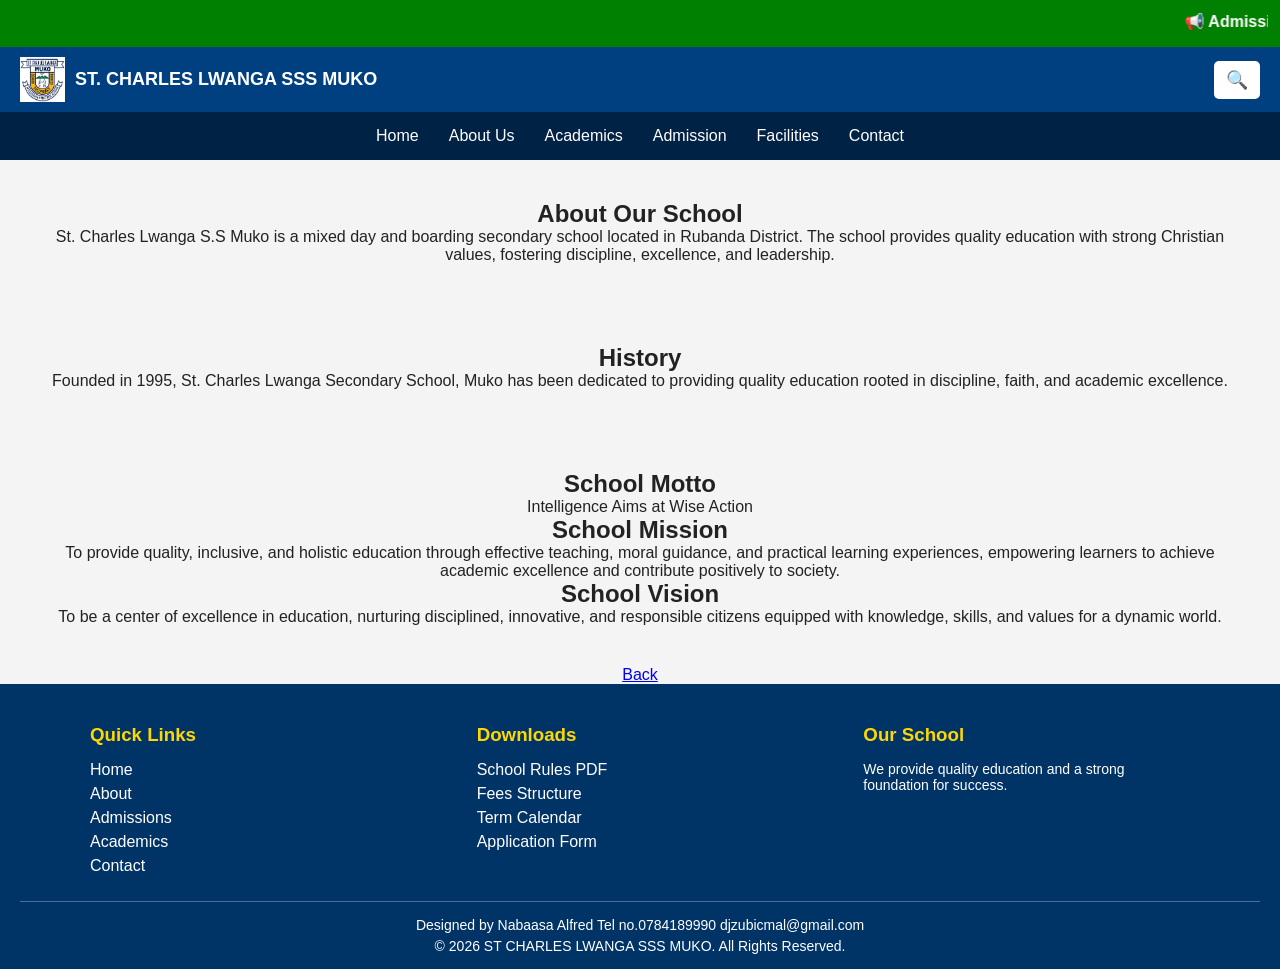
<file: about.html>
<!DOCTYPE html>
<html lang="en">

<head>

<meta charset="UTF-8">
<meta name="viewport" content="width=device-width, initial-scale=1.0">

<title>St. Charles Lwanga SSS Muko</title>

<link rel="stylesheet" href="lwanga.css">

</head>

<body>
  <div class="announcement">
    <marquee>
        📢 Admissions for 2026 are now open | UNEB Registration Ongoing | School Visitation Day Coming Soon
    </marquee>
</div>
  <header>

<div class="header-container">

    <div class="logo-area">
        <img src="lwangalogo.webp" alt="School Logo">
        <h1>ST. CHARLES LWANGA SSS MUKO</h1>
    </div>

    <div class="header-actions">

        <div class="search-container">
            <button id="searchBtn">🔍</button>

            <div id="searchBox" class="hidden">
                <input type="text" id="searchInput" placeholder="Search...">
                <button id="runSearch">Go</button>
            </div>
        </div>

        <button class="menu-toggle" id="menuBtn">
            ☰
        </button>

    </div>

</div>

<nav>
    <ul id="nav-list">
        <li><a href="index.html">Home</a></li>
        <li><a href="about.html">About Us</a></li>
        <li><a href="academics.html">Academics</a></li>
        <li><a href="admission.html">Admission</a></li>
        <li><a href="facilities.html">Facilities</a></li>
        <li><a href="contact.html">Contact</a></li>
    </ul>
</nav>

</header>
  
    <!-- Main Content -->
    <main>
    <section class="about us">
  <h2>About Our School</h2>
  <p>
            
                St. Charles Lwanga S.S Muko is a mixed day and boarding secondary school 
                located in Rubanda District. The school provides quality education with 
                strong Christian values, fostering discipline, excellence, and leadership.
          
  </p>
</section>
        <section class="history">
            <h2>History</h2>
            <p>Founded in 1995, St. Charles Lwanga Secondary School, Muko has been dedicated to providing quality education rooted in discipline, faith, and academic excellence.</p>
        </section>

<section class="motto&mission">
  <h2>School Motto</h2>
  <p>Intelligence Aims at Wise Action </p>
  <h2>School Mission</h2>
  <p>To provide quality, inclusive, and holistic education through effective teaching, moral guidance, and practical learning experiences, empowering learners to achieve academic excellence and contribute positively to society.</p>
  
  <h2>School Vision</h2>
  <p>To be a center of excellence in education, nurturing disciplined, innovative, and responsible citizens equipped with knowledge, skills, and values for a dynamic world.</p>
</section>
</main>
<a href="index.html" class="back-btn">Back</a>
<footer class="site-footer">

  <div class="footer-container">

    <!-- QUICK LINKS -->
    <div class="footer-box">
      <h3>Quick Links</h3>
      <a href="#">Home</a>
      <a href="#">About</a>
      <a href="#">Admissions</a>
      <a href="#">Academics</a>
      <a href="#">Contact</a>
    </div>

    <!-- DOWNLOADS -->
    <div class="footer-box">
      <h3>Downloads</h3>
      <a href="#">School Rules PDF</a>
      <a href="#">Fees Structure</a>
      <a href="#">Term Calendar</a>
      <a href="#">Application Form</a>
    </div>

    <!-- SCHOOL INFO -->
    <div class="footer-box">
      <h3>Our School</h3>
      <p>We provide quality education and a strong foundation for success.</p>
    </div>

  </div>

  <div class="footer-bottom">
    <p>Designed by Nabaasa Alfred Tel no.0784189990
     djzubicmal@gmail.com</p>
    <p>© 2026 ST CHARLES LWANGA SSS MUKO. All Rights Reserved.</p>
  </div>

</footer>

<script src="lwanga.js"></script>
</body>
</html>
</file>
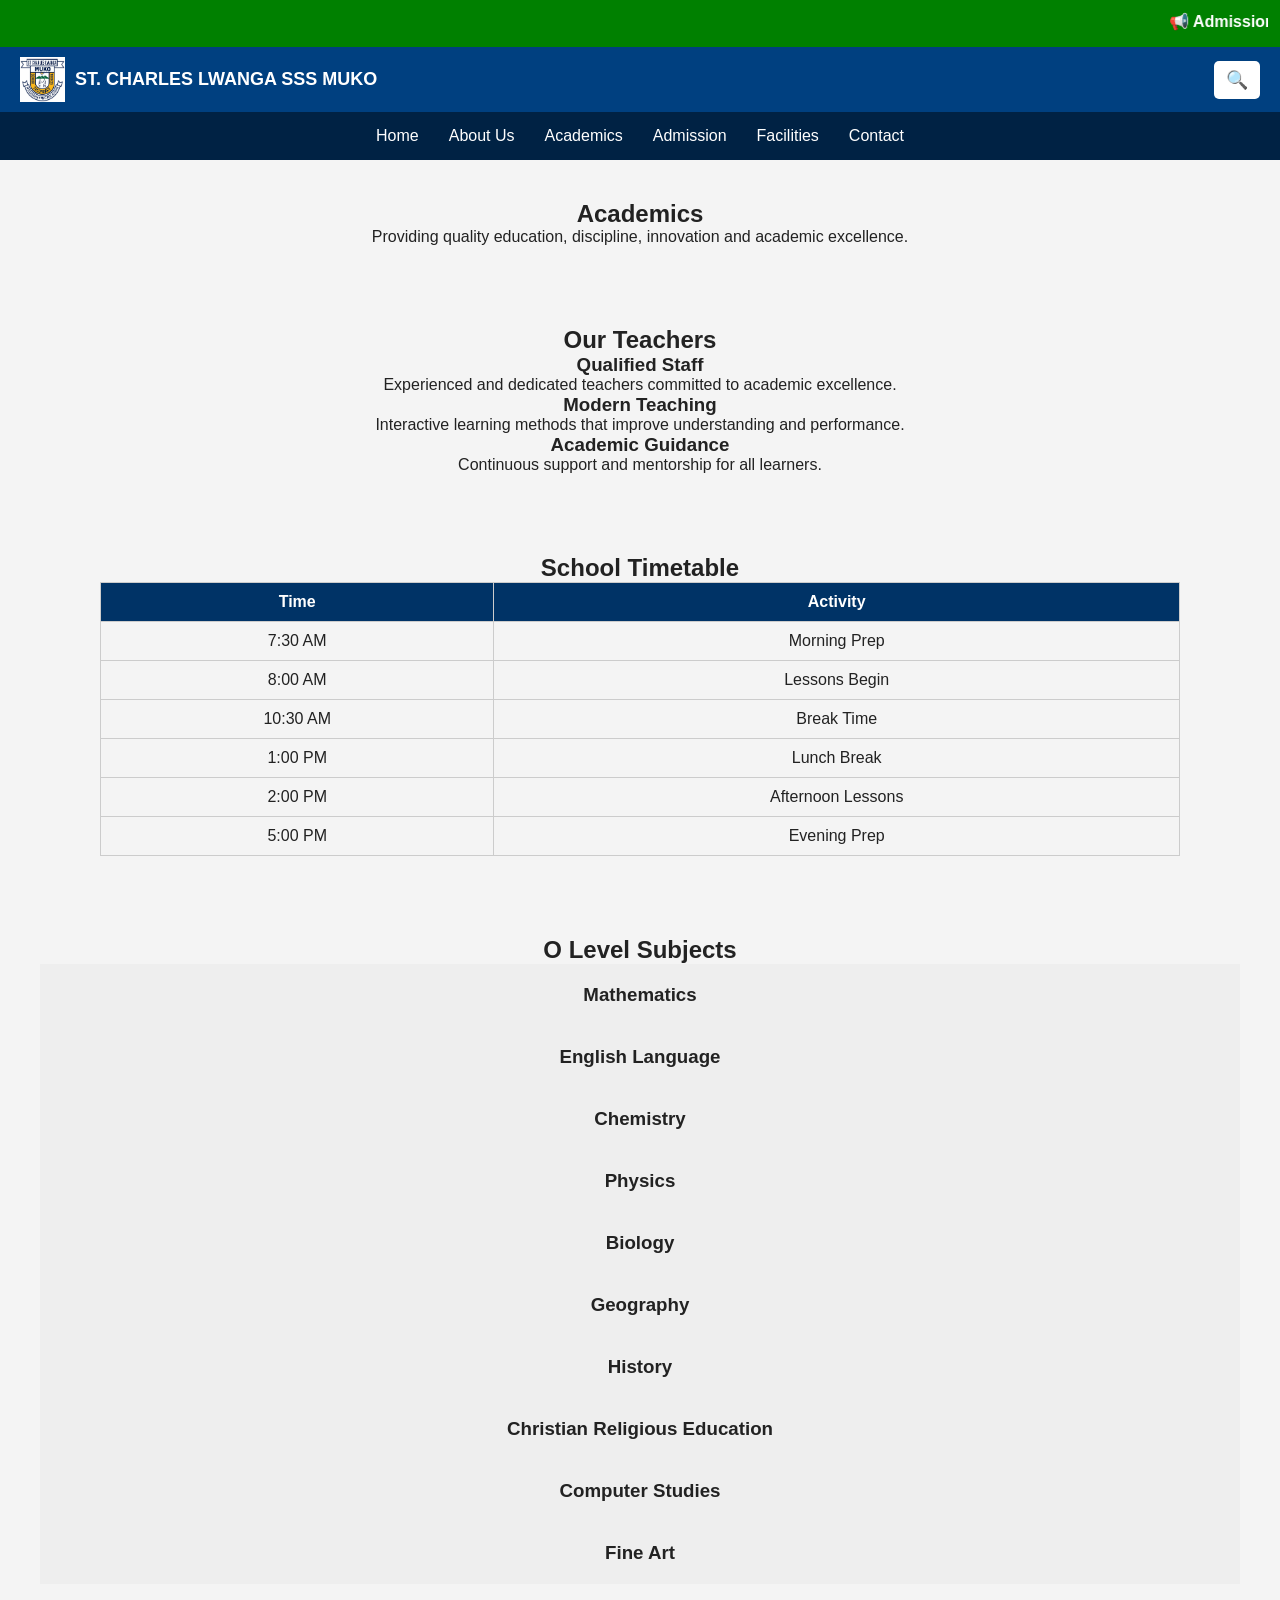
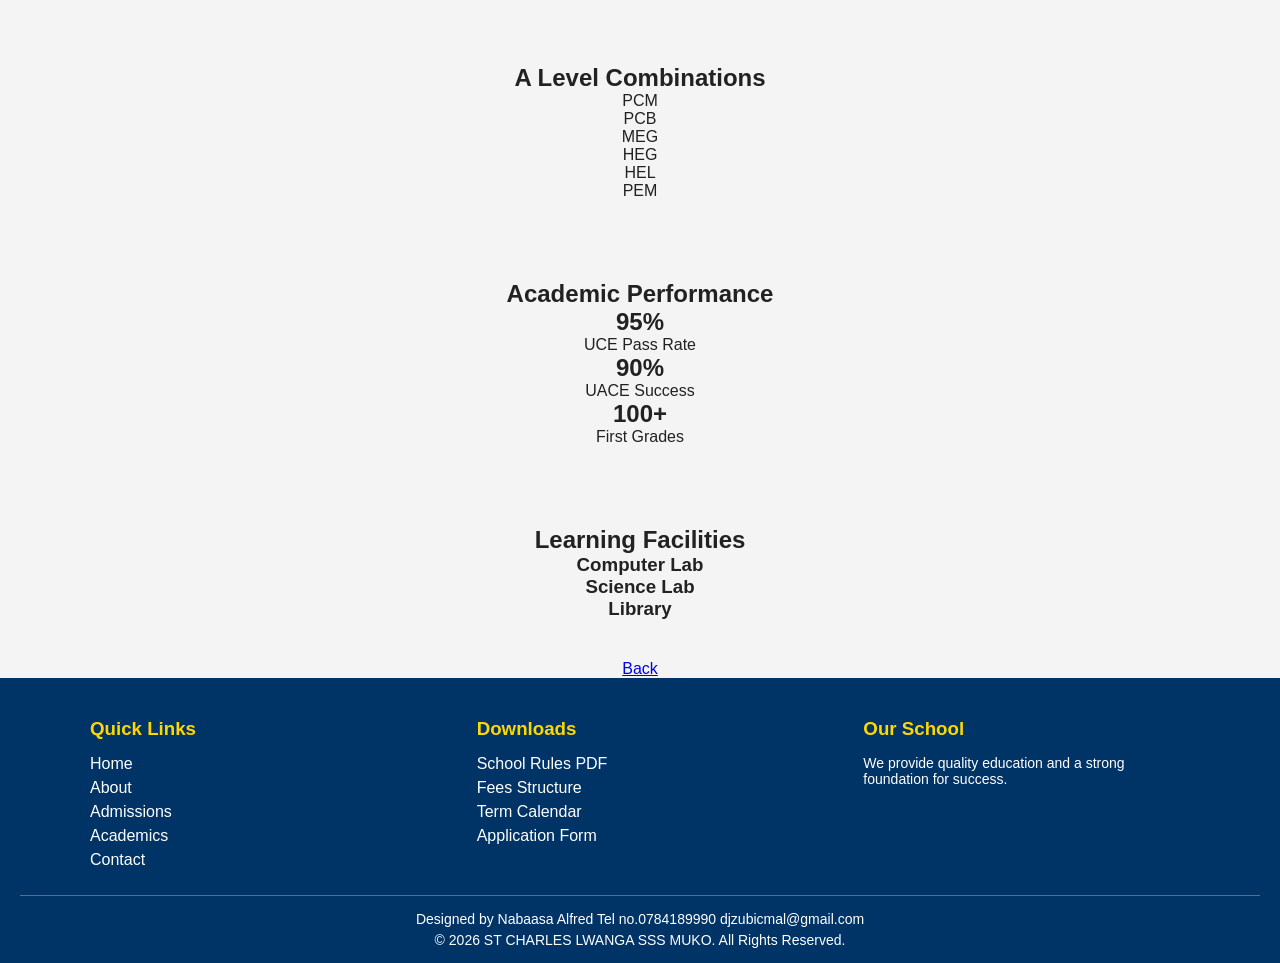
<file: academics.html>
<!DOCTYPE html>
<html lang="en">

<head>

<meta charset="UTF-8">
<meta name="viewport" content="width=device-width, initial-scale=1.0">

<title>St. Charles Lwanga SSS Muko</title>

<link rel="stylesheet" href="lwanga.css">

</head>

<body>
  <div class="announcement">
    <marquee>
        📢 Admissions for 2026 are now open | UNEB Registration Ongoing | School Visitation Day Coming Soon
    </marquee>
</div>
  <header>

<div class="header-container">

    <div class="logo-area">
        <img src="lwangalogo.webp" alt="School Logo">
        <h1>ST. CHARLES LWANGA SSS MUKO</h1>
    </div>

    <div class="header-actions">

        <div class="search-container">
            <button id="searchBtn">🔍</button>

            <div id="searchBox" class="hidden">
                <input type="text" id="searchInput" placeholder="Search...">
                <button id="runSearch">Go</button>
            </div>
        </div>

        <button class="menu-toggle" id="menuBtn">
            ☰
        </button>

    </div>

</div>

<nav>
    <ul id="nav-list">
        <li><a href="index.html">Home</a></li>
        <li><a href="about.html">About Us</a></li>
        <li><a href="academics.html">Academics</a></li>
        <li><a href="admission.html">Admission</a></li>
        <li><a href="facilities.html">Facilities</a></li>
        <li><a href="contact.html">Contact</a></li>
    </ul>
</nav>

</header>
  

    <section class="academics">

        <h1>Academics</h1>

        <p>
            Providing quality education, discipline,
            innovation and academic excellence.
        </p>
</section>
<!-- TEACHERS -->
<section class="section light">

    <h2>Our Teachers</h2>

    <div class="teachers-container">

        <div class="teacher-card">
            <i class="fas fa-user-tie"></i>
            <h3>Qualified Staff</h3>
            <p>
                Experienced and dedicated teachers committed
                to academic excellence.
            </p>
        </div>

        <div class="teacher-card">
            <i class="fas fa-chalkboard-teacher"></i>
            <h3>Modern Teaching</h3>
            <p>
                Interactive learning methods that improve
                understanding and performance.
            </p>
        </div>

        <div class="teacher-card">
            <i class="fas fa-award"></i>
            <h3>Academic Guidance</h3>
            <p>
                Continuous support and mentorship for all learners.
            </p>
        </div>

    </div>

</section>
<!-- TIMETABLE -->
<section class="section">

    <h2>School Timetable</h2>

    <div class="table-container">

        <table>

            <tr>
                <th>Time</th>
                <th>Activity</th>
            </tr>

            <tr>
                <td>7:30 AM</td>
                <td>Morning Prep</td>
            </tr>

            <tr>
                <td>8:00 AM</td>
                <td>Lessons Begin</td>
            </tr>

            <tr>
                <td>10:30 AM</td>
                <td>Break Time</td>
            </tr>

            <tr>
                <td>1:00 PM</td>
                <td>Lunch Break</td>
            </tr>

            <tr>
                <td>2:00 PM</td>
                <td>Afternoon Lessons</td>
            </tr>

            <tr>
                <td>5:00 PM</td>
                <td>Evening Prep</td>
            </tr>

        </table>

    </div>

</section>
<!-- O LEVEL -->
<section class="section">

    <h2>O Level Subjects</h2>

    <div class="card-container">

        <div class="card">
            <i class="fas fa-calculator"></i>
            <h3>Mathematics</h3>
        </div>

        <div class="card">
            <i class="fas fa-book"></i>
            <h3>English Language</h3>
        </div>

        <div class="card">
            <i class="fas fa-flask"></i>
            <h3>Chemistry</h3>
        </div>

        <div class="card">
            <i class="fas fa-atom"></i>
            <h3>Physics</h3>
        </div>

        <div class="card">
            <i class="fas fa-leaf"></i>
            <h3>Biology</h3>
        </div>

        <div class="card">
            <i class="fas fa-globe-africa"></i>
            <h3>Geography</h3>
        </div>

        <div class="card">
            <i class="fas fa-landmark"></i>
            <h3>History</h3>
        </div>

        <div class="card">
            <i class="fas fa-cross"></i>
            <h3>Christian Religious Education</h3>
        </div>

        <div class="card">
            <i class="fas fa-laptop-code"></i>
            <h3>Computer Studies</h3>
        </div>

        <div class="card">
            <i class="fas fa-paint-brush"></i>
            <h3>Fine Art</h3>
        </div>

    </div>

</section>


    <!-- A LEVEL -->
    <section class="section light">

        <h2>A Level Combinations</h2>

        <div class="combo-container">

            <div class="combo">PCM</div>
            <div class="combo">PCB</div>
            <div class="combo">MEG</div>
            <div class="combo">HEG</div>
            <div class="combo">HEL</div>
            <div class="combo">PEM</div>

        </div>

    </section>

    <!-- PERFORMANCE -->
    <section class="section">

        <h2>Academic Performance</h2>

        <div class="performance">

            <div class="performance-card">
                <h1>95%</h1>
                <p>UCE Pass Rate</p>
            </div>

            <div class="performance-card">
                <h1>90%</h1>
                <p>UACE Success</p>
            </div>

            <div class="performance-card">
                <h1>100+</h1>
                <p>First Grades</p>
            </div>

        </div>

    </section>

    <!-- FACILITIES -->
    <section class="section light">

        <h2>Learning Facilities</h2>

        <div class="facilities">

            <div class="facility">
                <i class="fas fa-laptop"></i>
                <h3>Computer Lab</h3>
            </div>

            <div class="facility">
                <i class="fas fa-microscope"></i>
                <h3>Science Lab</h3>
            </div>

            <div class="facility">
                <i class="fas fa-book-reader"></i>
                <h3>Library</h3>
            </div>

        </div>

    </section>
<a href="index.html" class="back-btn">Back</a>
  <footer class="site-footer">

  <div class="footer-container">

    <!-- QUICK LINKS -->
    <div class="footer-box">
      <h3>Quick Links</h3>
      <a href="#">Home</a>
      <a href="#">About</a>
      <a href="#">Admissions</a>
      <a href="#">Academics</a>
      <a href="#">Contact</a>
    </div>

    <!-- DOWNLOADS -->
    <div class="footer-box">
      <h3>Downloads</h3>
      <a href="#">School Rules PDF</a>
      <a href="#">Fees Structure</a>
      <a href="#">Term Calendar</a>
      <a href="#">Application Form</a>
    </div>

    <!-- SCHOOL INFO -->
    <div class="footer-box">
      <h3>Our School</h3>
      <p>We provide quality education and a strong foundation for success.</p>
    </div>

  </div>

  <div class="footer-bottom">
    <p>Designed by Nabaasa Alfred Tel no.0784189990
     djzubicmal@gmail.com</p>
    <p>© 2026 ST CHARLES LWANGA SSS MUKO. All Rights Reserved.</p>
  </div>

</footer>
<script src="lwanga.js"></script>
</body>
</html>
</file>
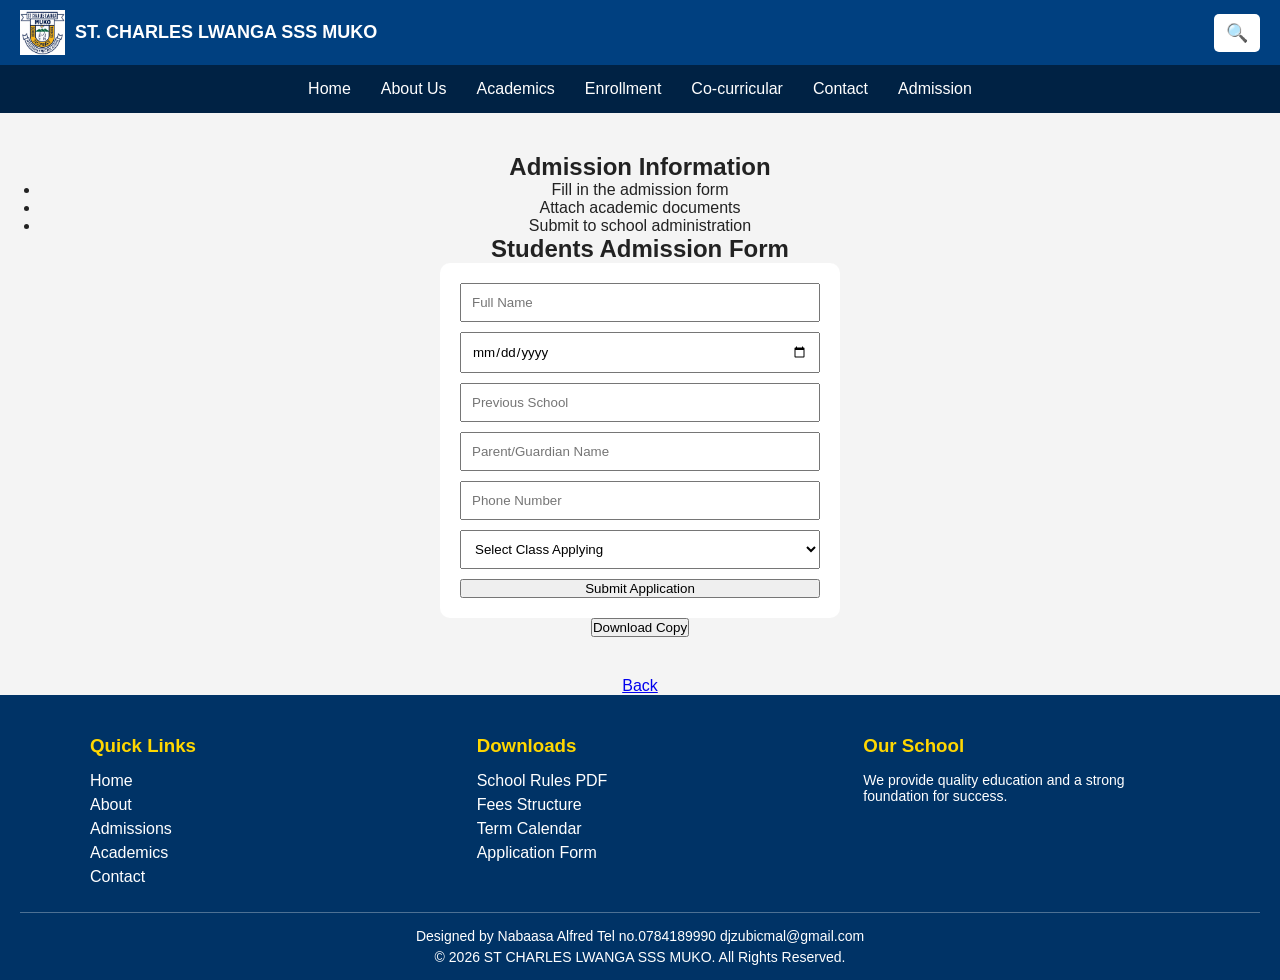
<file: admission.html>
<!DOCTYPE html>
<html lang="en">
<head>
<meta charset="UTF-8">
<meta name="viewport" content="width=device-width, initial-scale=1.0">
<title>Admission - St. Charles Lwanga SSS Muko</title>

<link rel="stylesheet" href="lwanga.css">
</head>

<body>

<!-- HEADER (same as index) -->
<header>

<div class="header-container">

    <div class="logo-area">
        <img src="lwangalogo.webp" alt="School Logo">
        <h1>ST. CHARLES LWANGA SSS MUKO</h1>
    </div>

    <div class="header-actions">

        <div class="search-container">
            <button id="searchBtn">🔍</button>

            <div id="searchBox" class="hidden">
                <input type="text" id="searchInput" placeholder="Search...">
                <button id="runSearch">Go</button>
            </div>
        </div>

        <button class="menu-toggle" id="menuBtn">☰</button>

    </div>

</div>

<nav>
    <ul id="nav-list">
        <li><a href="index.html">Home</a></li>
        <li><a href="about.html">About Us</a></li>
        <li><a href="academics.html">Academics</a></li>
        <li><a href="enrollment.html">Enrollment</a></li>
        <li><a href="cocurricular.html">Co-curricular</a></li>
        <li><a href="contact.html">Contact</a></li>
        <li><a href="admission.html">Admission</a></li>
    </ul>
</nav>

</header>

<!-- PAGE CONTENT -->
<section class="content">

<h2>Admission Information</h2>

<ul class="info-list">
    <li>Fill in the admission form</li>
    <li>Attach academic documents</li>
    <li>Submit to school administration</li>
</ul>

<!-- FORM -->
<div class="form-container">

    <h2>Students Admission Form</h2>

    <form id="admissionForm">

        <input type="text" id="name" placeholder="Full Name" required>

        <input type="date" id="dob" required>

        <input type="text" id="school" placeholder="Previous School">

        <input type="text" id="parent" placeholder="Parent/Guardian Name">

        <input type="tel" id="phone" placeholder="Phone Number" required>

        <select id="class">
            <option value="">Select Class Applying</option>
            <option>S1</option>
            <option>S2</option>
            <option>S3</option>
            <option>S4</option>
            <option>S5</option>
            <option>S6</option>
        </select>

        <button type="submit" class="submit-btn">Submit Application</button>

    </form>

    <p id="successMsg"></p>

    <button onclick="downloadForm()" class="download-btn">
        Download Copy
    </button>

</div>

</section>

<!-- BACK BUTTON -->
<a href="index.html" class="back-btn">Back</a>

<footer class="site-footer">

  <div class="footer-container">

    <!-- QUICK LINKS -->
    <div class="footer-box">
      <h3>Quick Links</h3>
      <a href="#">Home</a>
      <a href="#">About</a>
      <a href="#">Admissions</a>
      <a href="#">Academics</a>
      <a href="#">Contact</a>
    </div>

    <!-- DOWNLOADS -->
    <div class="footer-box">
      <h3>Downloads</h3>
      <a href="#">School Rules PDF</a>
      <a href="#">Fees Structure</a>
      <a href="#">Term Calendar</a>
      <a href="#">Application Form</a>
    </div>

    <!-- SCHOOL INFO -->
    <div class="footer-box">
      <h3>Our School</h3>
      <p>We provide quality education and a strong foundation for success.</p>
    </div>

  </div>

  <div class="footer-bottom">
    <p>Designed by Nabaasa Alfred Tel no.0784189990
     djzubicmal@gmail.com</p>
    <p>© 2026 ST CHARLES LWANGA SSS MUKO. All Rights Reserved.</p>
  </div>

</footer>

<script src="lwanga.js"></script>
</body>
</html>
</file>
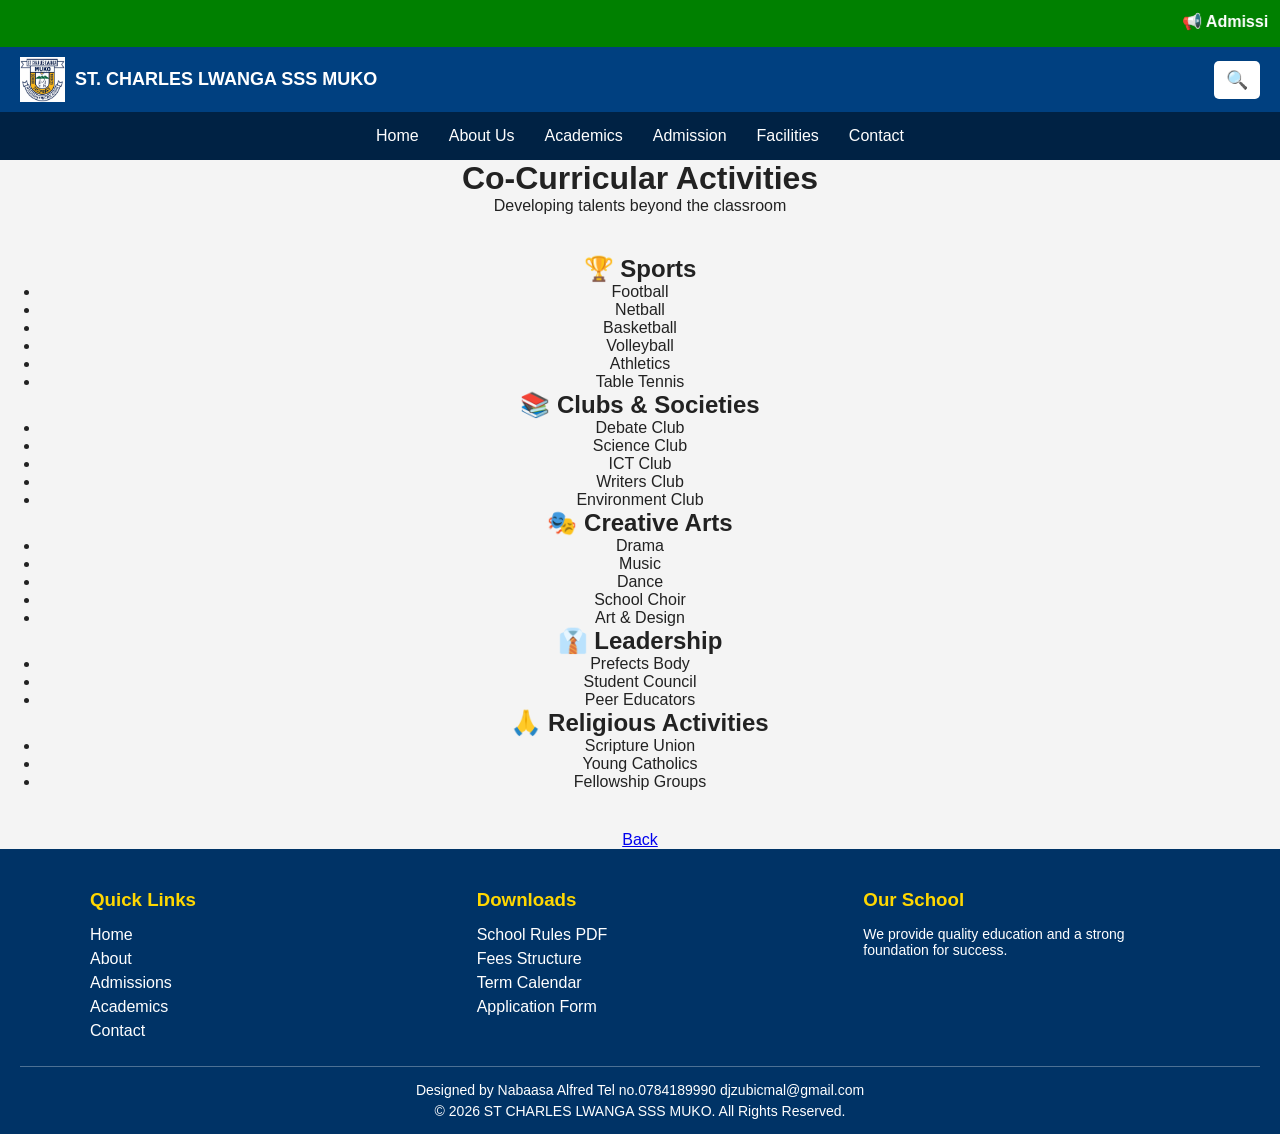
<file: cocurricular.html>
<!DOCTYPE html>
<html lang="en">

<head>

<meta charset="UTF-8">
<meta name="viewport" content="width=device-width, initial-scale=1.0">

<title>St. Charles Lwanga SSS Muko</title>

<link rel="stylesheet" href="lwanga.css">

</head>

<body>
  <div class="announcement">
    <marquee>
        📢 Admissions for 2026 are now open | UNEB Registration Ongoing | School Visitation Day Coming Soon
    </marquee>
</div>
  <header>

<div class="header-container">

    <div class="logo-area">
        <img src="lwangalogo.webp" alt="School Logo">
        <h1>ST. CHARLES LWANGA SSS MUKO</h1>
    </div>

    <div class="header-actions">

        <div class="search-container">
            <button id="searchBtn">🔍</button>

            <div id="searchBox" class="hidden">
                <input type="text" id="searchInput" placeholder="Search...">
                <button id="runSearch">Go</button>
            </div>
        </div>

        <button class="menu-toggle" id="menuBtn">
            ☰
        </button>

    </div>

</div>

<nav>
    <ul id="nav-list">
        <li><a href="index.html">Home</a></li>
        <li><a href="about.html">About Us</a></li>
        <li><a href="academics.html">Academics</a></li>
        <li><a href="admission.html">Admission</a></li>
        <li><a href="facilities.html">Facilities</a></li>
        <li><a href="contact.html">Contact</a></li>
    </ul>
</nav>

</header>
  
<div>
  <h1>Co-Curricular Activities</h1>
  <p>Developing talents beyond the classroom</p>
  </div>

<section class="activities">

  <!-- SPORTS -->
  <div class="activity-group">
    <h2>🏆 Sports</h2>
    <ul>
      <li>Football</li>
      <li>Netball</li>
      <li>Basketball</li>
      <li>Volleyball</li>
      <li>Athletics</li>
      <li>Table Tennis</li>
    </ul>
  </div>

  <!-- CLUBS -->
  <div class="activity-group">
    <h2>📚 Clubs & Societies</h2>
    <ul>
      <li>Debate Club</li>
      <li>Science Club</li>
      <li>ICT Club</li>
      <li>Writers Club</li>
      <li>Environment Club</li>
    </ul>
  </div>

  <!-- ARTS -->
  <div class="activity-group">
    <h2>🎭 Creative Arts</h2>
    <ul>
      <li>Drama</li>
      <li>Music</li>
      <li>Dance</li>
      <li>School Choir</li>
      <li>Art & Design</li>
    </ul>
  </div>

  <!-- LEADERSHIP -->
  <div class="activity-group">
    <h2>👔 Leadership</h2>
    <ul>
      <li>Prefects Body</li>
      <li>Student Council</li>
      <li>Peer Educators</li>
    </ul>
  </div>

  <!-- RELIGIOUS -->
  <div class="activity-group">
    <h2>🙏 Religious Activities</h2>
    <ul>
      <li>Scripture Union</li>
      <li>Young Catholics</li>
      <li>Fellowship Groups</li>
    </ul>
  </div>

</section>
<a href="index.html" class="back-btn">Back</a>
<footer class="site-footer">

  <div class="footer-container">

    <!-- QUICK LINKS -->
    <div class="footer-box">
      <h3>Quick Links</h3>
      <a href="#">Home</a>
      <a href="#">About</a>
      <a href="#">Admissions</a>
      <a href="#">Academics</a>
      <a href="#">Contact</a>
    </div>

    <!-- DOWNLOADS -->
    <div class="footer-box">
      <h3>Downloads</h3>
      <a href="#">School Rules PDF</a>
      <a href="#">Fees Structure</a>
      <a href="#">Term Calendar</a>
      <a href="#">Application Form</a>
    </div>

    <!-- SCHOOL INFO -->
    <div class="footer-box">
      <h3>Our School</h3>
      <p>We provide quality education and a strong foundation for success.</p>
    </div>

  </div>

  <div class="footer-bottom">
    <p>Designed by Nabaasa Alfred Tel no.0784189990
     djzubicmal@gmail.com</p>
    <p>© 2026 ST CHARLES LWANGA SSS MUKO. All Rights Reserved.</p>
  </div>

</footer>

<script src="lwanga.js"></script>
</body>
</html>
</file>
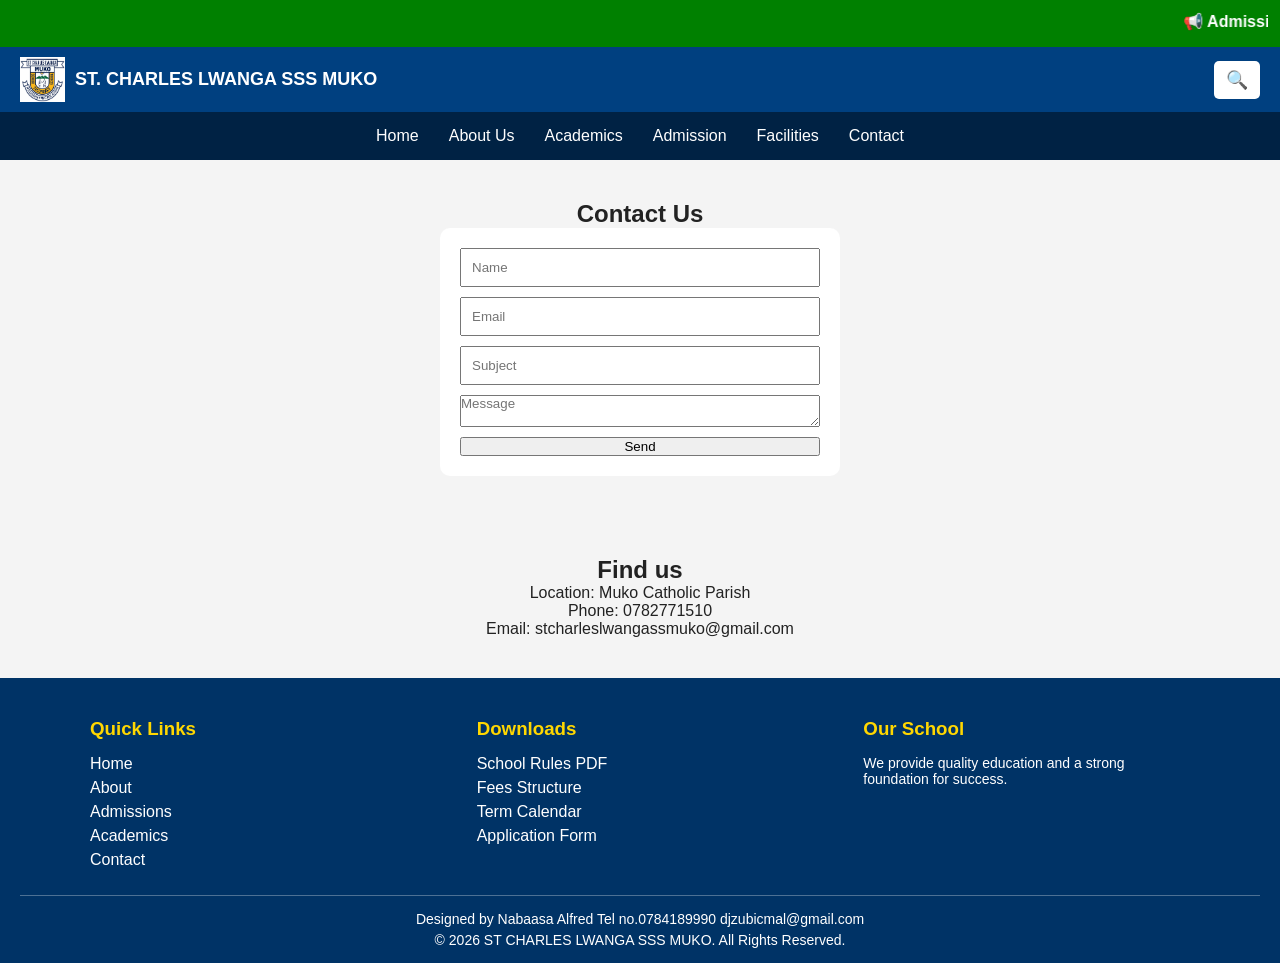
<file: contact.html>
<!DOCTYPE html>
<html lang="en">

<head>

<meta charset="UTF-8">
<meta name="viewport" content="width=device-width, initial-scale=1.0">

<title>St. Charles Lwanga SSS Muko</title>

<link rel="stylesheet" href="lwanga.css">

</head>

<body>
  <div class="announcement">
    <marquee>
        📢 Admissions for 2026 are now open | UNEB Registration Ongoing | School Visitation Day Coming Soon
    </marquee>
</div>
  <header>

<div class="header-container">

    <div class="logo-area">
        <img src="lwangalogo.webp" alt="School Logo">
        <h1>ST. CHARLES LWANGA SSS MUKO</h1>
    </div>

    <div class="header-actions">

        <div class="search-container">
            <button id="searchBtn">🔍</button>

            <div id="searchBox" class="hidden">
                <input type="text" id="searchInput" placeholder="Search...">
                <button id="runSearch">Go</button>
            </div>
        </div>

        <button class="menu-toggle" id="menuBtn">
            ☰
        </button>

    </div>

</div>

<nav>
    <ul id="nav-list">
        <li><a href="index.html">Home</a></li>
        <li><a href="about.html">About Us</a></li>
        <li><a href="academics.html">Academics</a></li>
        <li><a href="admission.html">Admission</a></li>
        <li><a href="facilities.html">Facilities</a></li>
        <li><a href="contact.html">Contact</a></li>
    </ul>
</nav>

</header>
  


<section id="contact">
  <h2>Contact Us</h2>
<form>
<input type="text" placeholder="Name" required>
<input type="email" placeholder="Email" required>
<input type="text" placeholder="Subject">
<textarea placeholder="Message"></textarea>
<button>Send</button>
</form>
</section>
<section>
  <h2>Find us</h2>

  <p>Location: Muko Catholic Parish</p>
  <p>Phone: 0782771510</p>
  <p>Email: stcharleslwangassmuko@gmail.com</p>

</section>
<footer class="site-footer">

  <div class="footer-container">

    <!-- QUICK LINKS -->
    <div class="footer-box">
      <h3>Quick Links</h3>
      <a href="#">Home</a>
      <a href="#">About</a>
      <a href="#">Admissions</a>
      <a href="#">Academics</a>
      <a href="#">Contact</a>
    </div>

    <!-- DOWNLOADS -->
    <div class="footer-box">
      <h3>Downloads</h3>
      <a href="#">School Rules PDF</a>
      <a href="#">Fees Structure</a>
      <a href="#">Term Calendar</a>
      <a href="#">Application Form</a>
    </div>

    <!-- SCHOOL INFO -->
    <div class="footer-box">
      <h3>Our School</h3>
      <p>We provide quality education and a strong foundation for success.</p>
    </div>

  </div>

  <div class="footer-bottom">
    <p>Designed by Nabaasa Alfred Tel no.0784189990
     djzubicmal@gmail.com</p>
    <p>© 2026 ST CHARLES LWANGA SSS MUKO. All Rights Reserved.</p>
  </div>

</footer>

</body>
</html>

<script src="lwanga.js"></script>
</file>
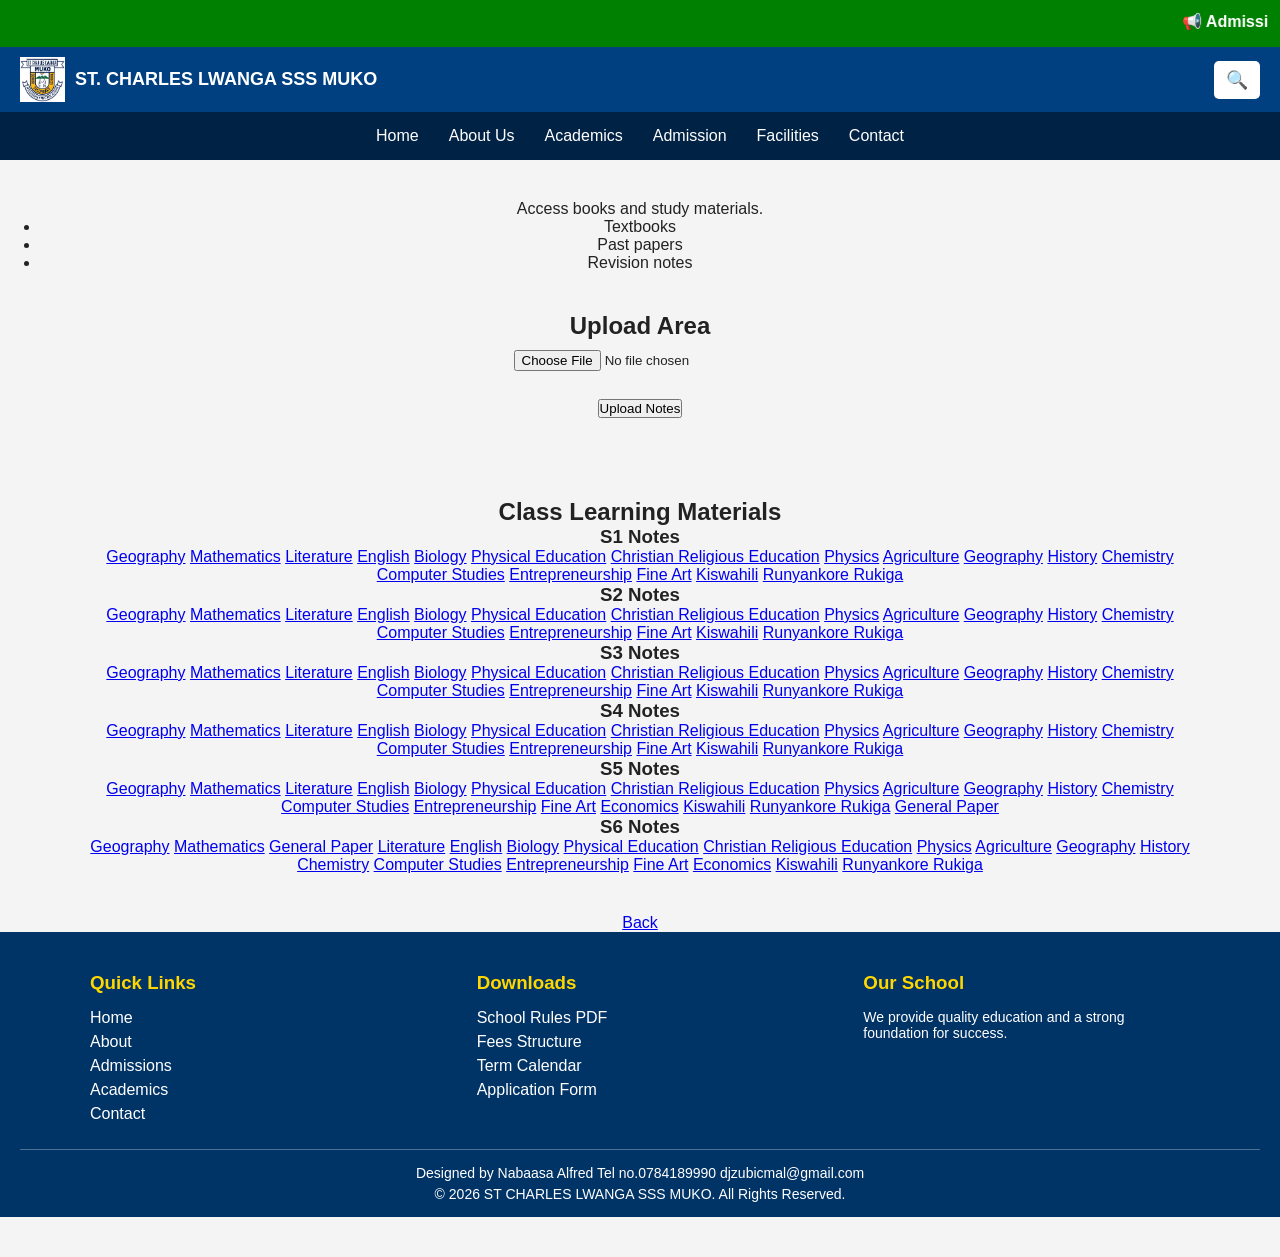
<file: e-library.html>
<!DOCTYPE html>
<html lang="en">

<head>

<meta charset="UTF-8">
<meta name="viewport" content="width=device-width, initial-scale=1.0">

<title>St. Charles Lwanga SSS Muko</title>

<link rel="stylesheet" href="lwanga.css">

</head>

<body>
  <div class="announcement">
    <marquee>
        📢 Admissions for 2026 are now open | UNEB Registration Ongoing | School Visitation Day Coming Soon
    </marquee>
</div>
  <header>

<div class="header-container">

    <div class="logo-area">
        <img src="lwangalogo.webp" alt="School Logo">
        <h1>ST. CHARLES LWANGA SSS MUKO</h1>
    </div>

    <div class="header-actions">

        <div class="search-container">
            <button id="searchBtn">🔍</button>

            <div id="searchBox" class="hidden">
                <input type="text" id="searchInput" placeholder="Search...">
                <button id="runSearch">Go</button>
            </div>
        </div>

        <button class="menu-toggle" id="menuBtn">
            ☰
        </button>

    </div>

</div>

<nav>
    <ul id="nav-list">
        <li><a href="index.html">Home</a></li>
        <li><a href="about.html">About Us</a></li>
        <li><a href="academics.html">Academics</a></li>
        <li><a href="admission.html">Admission</a></li>
        <li><a href="facilities.html">Facilities</a></li>
        <li><a href="contact.html">Contact</a></li>
    </ul>
</nav>

</header>
  

<!-- NOTES SECTION -->

<section class="content">
<p>Access books and study materials.</p>

<ul>
<li>Textbooks</li>
<li>Past papers</li>
<li>Revision notes</li>
</ul>

<!-- UPLOAD SECTION -->
<section class="upload-area">
<h2>Upload Area</h2>
<input type="file">
<br><br>
<button>Upload Notes</button>
</section>
<section class="notes">
  <h2>Class Learning Materials</h2>

  <div class="class-group">
    <h3>S1 Notes</h3>
    <a href="#" class="note-link">Geography</a>
    <a href="#" class="note-link">Mathematics</a>
            <a href="#" class="note-link">Literature</a>
            <a href="#" class="note-link">English</a>
            <a href="#" class="note-link">Biology</a>
            <a href="#" class="note-link">Physical Education</a>
            <a href="#" class="note-link">Christian Religious Education</a>
            <a href="#" class="note-link">Physics</a>
            <a href="#" class="note-link">Agriculture</a>
            <a href="#" class="note-link">Geography</a>
            <a href="#" class="note-link">History</a>
    <a href="#" class="note-link">Chemistry</a>
     <a href="#" class="note-link">Computer Studies</a>
      <a href="#" class="note-link">Entrepreneurship</a>
       <a href="#" class="note-link">Fine Art</a>
       
         <a href="#" class="note-link">Kiswahili</a>
          <a href="#" class="note-link">Runyankore Rukiga</a>
        
  </div>

  <div class="class-group">
    <h3>S2 Notes</h3>
     <a href="#" class="note-link">Geography</a>
    <a href="#" class="note-link">Mathematics</a>
            <a href="#" class="note-link">Literature</a>
            <a href="#" class="note-link">English</a>
            <a href="#" class="note-link">Biology</a>
            <a href="#" class="note-link">Physical Education</a>
            <a href="#" class="note-link">Christian Religious Education</a>
            <a href="#" class="note-link">Physics</a>
            <a href="#" class="note-link">Agriculture</a>
            <a href="#" class="note-link">Geography</a>
            <a href="#" class="note-link">History</a>
    <a href="#" class="note-link">Chemistry</a>
     <a href="#" class="note-link">Computer Studies</a>
      <a href="#" class="note-link">Entrepreneurship</a>
       <a href="#" class="note-link">Fine Art</a>
     
         <a href="#" class="note-link">Kiswahili</a>
          <a href="#" class="note-link">Runyankore Rukiga</a>
  </div>

  <div class="class-group">
    <h3>S3 Notes</h3>
 <a href="#" class="note-link">Geography</a>
    <a href="#" class="note-link">Mathematics</a>
            <a href="#" class="note-link">Literature</a>
            <a href="#" class="note-link">English</a>
            <a href="#" class="note-link">Biology</a>
            <a href="#" class="note-link">Physical Education</a>
            <a href="#" class="note-link">Christian Religious Education</a>
            <a href="#" class="note-link">Physics</a>
            <a href="#" class="note-link">Agriculture</a>
            <a href="#" class="note-link">Geography</a>
            <a href="#" class="note-link">History</a>
    <a href="#" class="note-link">Chemistry</a>
     <a href="#" class="note-link">Computer Studies</a>
      <a href="#" class="note-link">Entrepreneurship</a>
       <a href="#" class="note-link">Fine Art</a>
         <a href="#" class="note-link">Kiswahili</a>
          <a href="#" class="note-link">Runyankore Rukiga</a>
  </div>

  <div class="class-group">
    <h3>S4 Notes</h3>
    <a href="#" class="note-link">Geography</a>
    <a href="#" class="note-link">Mathematics</a>
            <a href="#" class="note-link">Literature</a>
            <a href="#" class="note-link">English</a>
            <a href="#" class="note-link">Biology</a>
            <a href="#" class="note-link">Physical Education</a>
            <a href="#" class="note-link">Christian Religious Education</a>
            <a href="#" class="note-link">Physics</a>
            <a href="#" class="note-link">Agriculture</a>
            <a href="#" class="note-link">Geography</a>
            <a href="#" class="note-link">History</a>
    <a href="#" class="note-link">Chemistry</a>
     <a href="#" class="note-link">Computer Studies</a>
      <a href="#" class="note-link">Entrepreneurship</a>
       <a href="#" class="note-link">Fine Art</a>
         <a href="#" class="note-link">Kiswahili</a>
          <a href="#" class="note-link">Runyankore Rukiga</a>
         
  </div>

  <div class="class-group">
    <h3>S5 Notes</h3>
     <a href="#" class="note-link">Geography</a>
    <a href="#" class="note-link">Mathematics</a>
            <a href="#" class="note-link">Literature</a>
            <a href="#" class="note-link">English</a>
            <a href="#" class="note-link">Biology</a>
            <a href="#" class="note-link">Physical Education</a>
            <a href="#" class="note-link">Christian Religious Education</a>
            <a href="#" class="note-link">Physics</a>
            <a href="#" class="note-link">Agriculture</a>
            <a href="#" class="note-link">Geography</a>
            <a href="#" class="note-link">History</a>
    <a href="#" class="note-link">Chemistry</a>
     <a href="#" class="note-link">Computer Studies</a>
      <a href="#" class="note-link">Entrepreneurship</a>
       <a href="#" class="note-link">Fine Art</a>
        <a href="#" class="note-link">Economics</a>
         <a href="#" class="note-link">Kiswahili</a>
          <a href="#" class="note-link">Runyankore Rukiga</a>
            <a href="#" class="note-link">General Paper</a>
  </div>

  <div class="class-group">
    <h3>S6 Notes</h3>
     <a href="#" class="note-link">Geography</a>
    <a href="#" class="note-link">Mathematics</a>
      <a href="#" class="note-link">General Paper</a>
            <a href="#" class="note-link">Literature</a>
            <a href="#" class="note-link">English</a>
            <a href="#" class="note-link">Biology</a>
            <a href="#" class="note-link">Physical Education</a>
            <a href="#" class="note-link">Christian Religious Education</a>
            <a href="#" class="note-link">Physics</a>
            <a href="#" class="note-link">Agriculture</a>
            <a href="#" class="note-link">Geography</a>
            <a href="#" class="note-link">History</a>
    <a href="#" class="note-link">Chemistry</a>
     <a href="#" class="note-link">Computer Studies</a>
      <a href="#" class="note-link">Entrepreneurship</a>
       <a href="#" class="note-link">Fine Art</a>
        <a href="#" class="note-link">Economics</a>
         <a href="#" class="note-link">Kiswahili</a>
          <a href="#" class="note-link">Runyankore Rukiga</a>
  </div>

</section>
<a href="index.html" class="back-btn">Back</a>
<footer class="site-footer">

  <div class="footer-container">

    <!-- QUICK LINKS -->
    <div class="footer-box">
      <h3>Quick Links</h3>
      <a href="#">Home</a>
      <a href="#">About</a>
      <a href="#">Admissions</a>
      <a href="#">Academics</a>
      <a href="#">Contact</a>
    </div>

    <!-- DOWNLOADS -->
    <div class="footer-box">
      <h3>Downloads</h3>
      <a href="#">School Rules PDF</a>
      <a href="#">Fees Structure</a>
      <a href="#">Term Calendar</a>
      <a href="#">Application Form</a>
    </div>

    <!-- SCHOOL INFO -->
    <div class="footer-box">
      <h3>Our School</h3>
      <p>We provide quality education and a strong foundation for success.</p>
    </div>

  </div>

  <div class="footer-bottom">
    <p>Designed by Nabaasa Alfred Tel no.0784189990
     djzubicmal@gmail.com</p>
    <p>© 2026 ST CHARLES LWANGA SSS MUKO. All Rights Reserved.</p>
  </div>

</footer>


<script src="lwanga.js"></script>
</body>
</html>
</file>
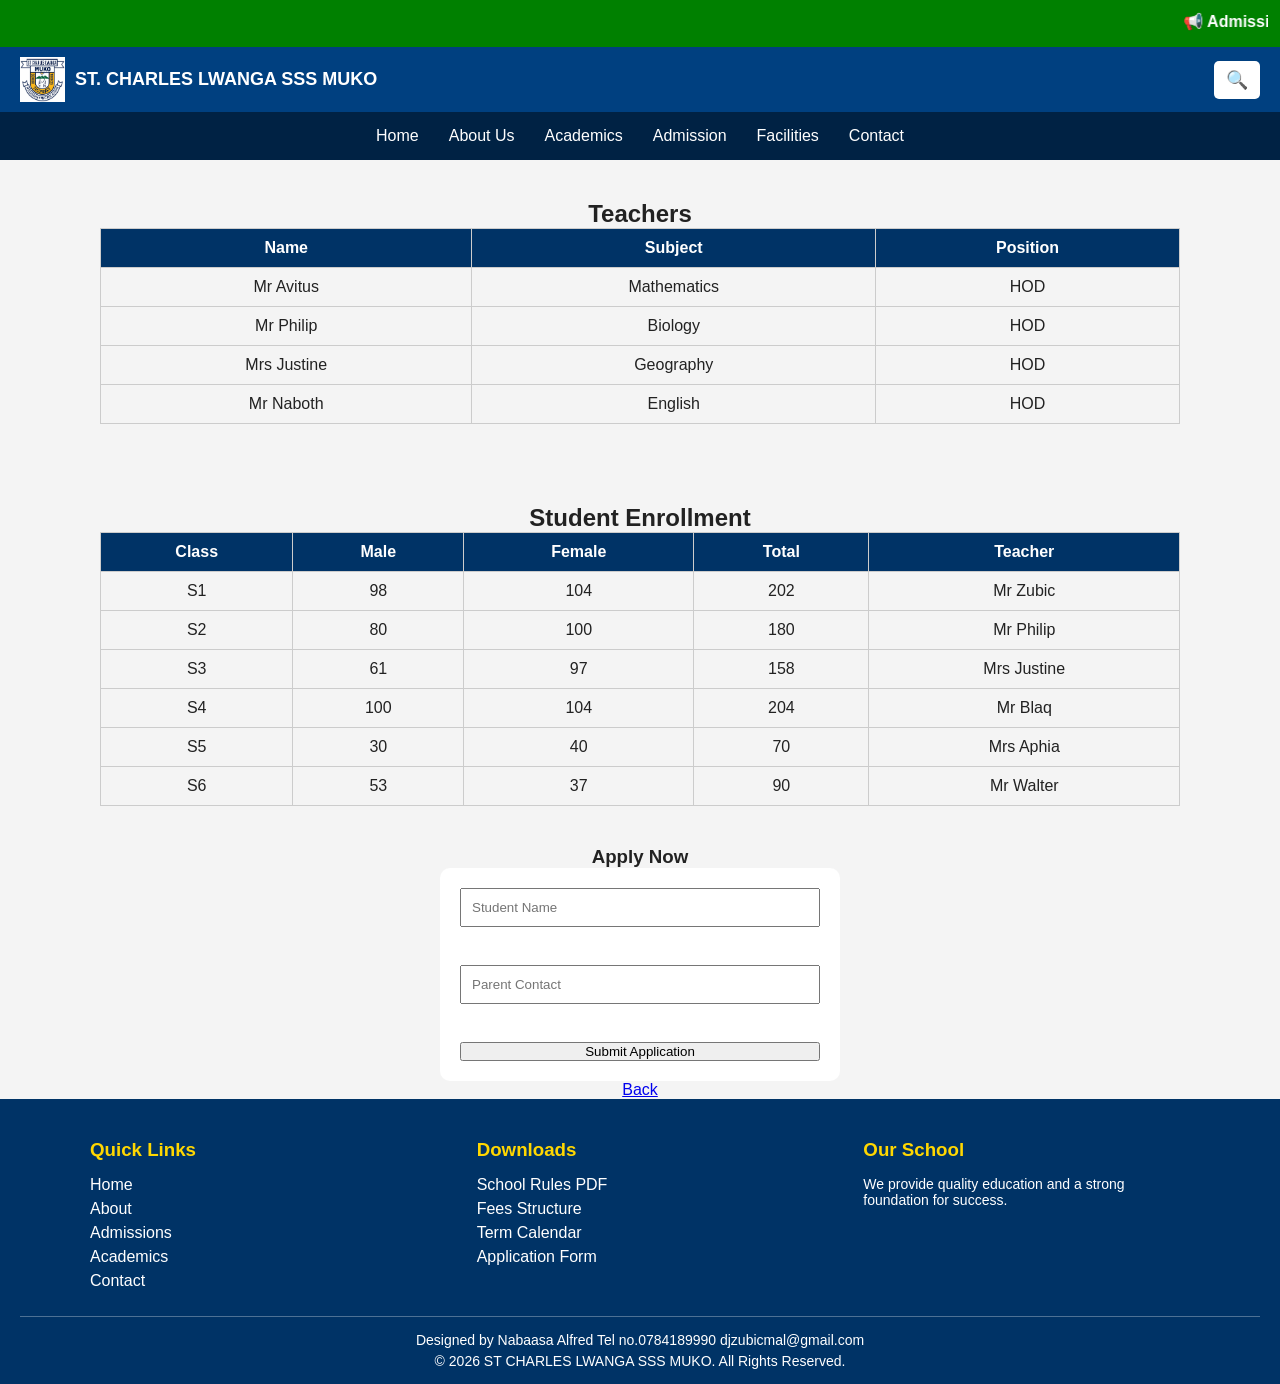
<file: enrollment.html>
<!DOCTYPE html>
<html lang="en">

<head>

<meta charset="UTF-8">
<meta name="viewport" content="width=device-width, initial-scale=1.0">

<title>St. Charles Lwanga SSS Muko</title>

<link rel="stylesheet" href="lwanga.css">

</head>

<body>
  <div class="announcement">
    <marquee>
        📢 Admissions for 2026 are now open | UNEB Registration Ongoing | School Visitation Day Coming Soon
    </marquee>
</div>
  <header>

<div class="header-container">

    <div class="logo-area">
        <img src="lwangalogo.webp" alt="School Logo">
        <h1>ST. CHARLES LWANGA SSS MUKO</h1>
    </div>

    <div class="header-actions">

        <div class="search-container">
            <button id="searchBtn">🔍</button>

            <div id="searchBox" class="hidden">
                <input type="text" id="searchInput" placeholder="Search...">
                <button id="runSearch">Go</button>
            </div>
        </div>

        <button class="menu-toggle" id="menuBtn">
            ☰
        </button>

    </div>

</div>

<nav>
    <ul id="nav-list">
        <li><a href="index.html">Home</a></li>
        <li><a href="about.html">About Us</a></li>
        <li><a href="academics.html">Academics</a></li>
        <li><a href="admission.html">Admission</a></li>
        <li><a href="facilities.html">Facilities</a></li>
        <li><a href="contact.html">Contact</a></li>
    </ul>
</nav>

</header>
  
<section id="teachers">

<h2>Teachers</h2>

<table>

<tr>
<th>Name</th>
<th>Subject</th>
<th>Position</th>
</tr>

<tr><td>Mr Avitus</td><td>Mathematics</td><td>HOD</td></tr>
<tr><td>Mr Philip</td><td>Biology</td><td>HOD</td></tr>
<tr><td>Mrs Justine</td><td>Geography</td><td>HOD</td></tr>
<tr><td>Mr Naboth</td><td>English</td><td>HOD</td></tr>

</table>

</section>


  
<section id="enrollment">

<h2>Student Enrollment</h2>

<table id="studentTable">

<tr>
<th>Class</th>
<th>Male</th>
<th>Female</th>
<th>Total</th>
<th>Teacher</th>
</tr>

<tr><td>S1</td><td>98</td><td>104</td><td>202</td><td>Mr Zubic</td></tr>
<tr><td>S2</td><td>80</td><td>100</td><td>180</td><td>Mr Philip</td></tr>
<tr><td>S3</td><td>61</td><td>97</td><td>158</td><td>Mrs Justine</td></tr>
<tr><td>S4</td><td>100</td><td>104</td><td>204</td><td>Mr Blaq</td></tr>
<tr><td>S5</td><td>30</td><td>40</td><td>70</td><td>Mrs Aphia</td></tr>
<tr><td>S6</td><td>53</td><td>37</td><td>90</td><td>Mr Walter</td></tr>

</table>

</section>

  <h3>Apply Now</h3>

  <form>
    <input type="text" placeholder="Student Name" required><br>
    <input type="text" placeholder="Parent Contact" required><br>
    <button type="submit">Submit Application</button>
  </form>

</section>
<a href="index.html" class="back-btn">Back</a>

<footer class="site-footer">

  <div class="footer-container">

    <!-- QUICK LINKS -->
    <div class="footer-box">
      <h3>Quick Links</h3>
      <a href="#">Home</a>
      <a href="#">About</a>
      <a href="#">Admissions</a>
      <a href="#">Academics</a>
      <a href="#">Contact</a>
    </div>

    <!-- DOWNLOADS -->
    <div class="footer-box">
      <h3>Downloads</h3>
      <a href="#">School Rules PDF</a>
      <a href="#">Fees Structure</a>
      <a href="#">Term Calendar</a>
      <a href="#">Application Form</a>
    </div>

    <!-- SCHOOL INFO -->
    <div class="footer-box">
      <h3>Our School</h3>
      <p>We provide quality education and a strong foundation for success.</p>
    </div>

  </div>

  <div class="footer-bottom">
    <p>Designed by Nabaasa Alfred Tel no.0784189990
     djzubicmal@gmail.com</p>
    <p>© 2026 ST CHARLES LWANGA SSS MUKO. All Rights Reserved.</p>
  </div>

</footer>
<script src="lwanga.js"></script>
</body>
</html>
</file>
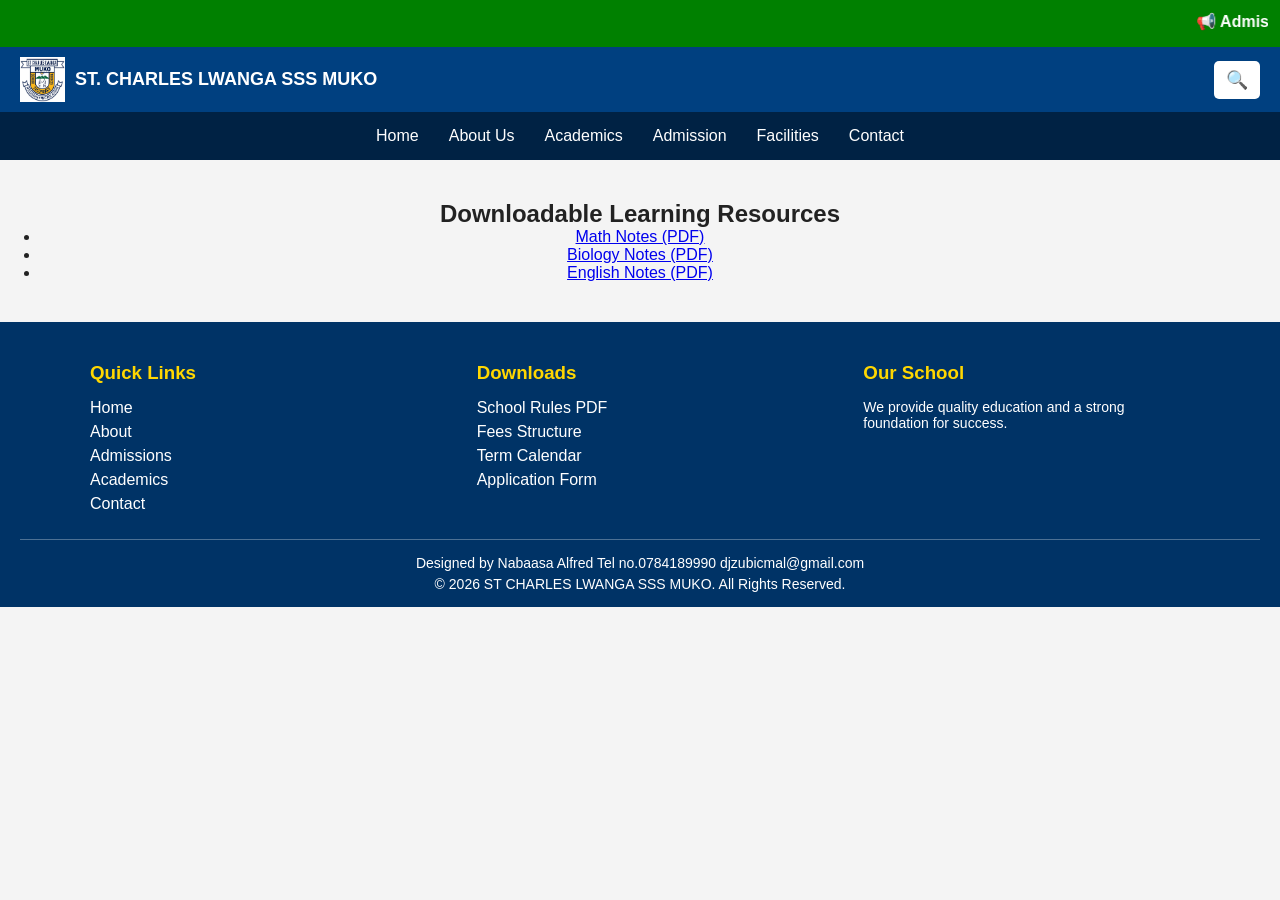
<file: resources.html>
<!DOCTYPE html>
<html lang="en">

<head>

<meta charset="UTF-8">
<meta name="viewport" content="width=device-width, initial-scale=1.0">

<title>St. Charles Lwanga SSS Muko</title>

<link rel="stylesheet" href="lwanga.css">

</head>

<body>
  <div class="announcement">
    <marquee>
        📢 Admissions for 2026 are now open | UNEB Registration Ongoing | School Visitation Day Coming Soon
    </marquee>
</div>
  <header>

<div class="header-container">

    <div class="logo-area">
        <img src="lwangalogo.webp" alt="School Logo">
        <h1>ST. CHARLES LWANGA SSS MUKO</h1>
    </div>

    <div class="header-actions">

        <div class="search-container">
            <button id="searchBtn">🔍</button>

            <div id="searchBox" class="hidden">
                <input type="text" id="searchInput" placeholder="Search...">
                <button id="runSearch">Go</button>
            </div>
        </div>

        <button class="menu-toggle" id="menuBtn">
            ☰
        </button>

    </div>

</div>

<nav>
    <ul id="nav-list">
        <li><a href="index.html">Home</a></li>
        <li><a href="about.html">About Us</a></li>
        <li><a href="academics.html">Academics</a></li>
        <li><a href="admission.html">Admission</a></li>
        <li><a href="facilities.html">Facilities</a></li>
        <li><a href="contact.html">Contact</a></li>
    </ul>
</nav>

</header>
  

    <!-- Main Content -->
    <main>
        <section class="downloads">
            <h2>Downloadable Learning Resources</h2>
            <ul>
                <li><a href="#">Math Notes (PDF)</a></li>
                <li><a href="#">Biology Notes (PDF)</a></li>
                <li><a href="#">English Notes (PDF)</a></li>
            </ul>
        </section>
    </main>

   <footer class="site-footer">

  <div class="footer-container">

    <!-- QUICK LINKS -->
    <div class="footer-box">
      <h3>Quick Links</h3>
      <a href="#">Home</a>
      <a href="#">About</a>
      <a href="#">Admissions</a>
      <a href="#">Academics</a>
      <a href="#">Contact</a>
    </div>

    <!-- DOWNLOADS -->
    <div class="footer-box">
      <h3>Downloads</h3>
      <a href="#">School Rules PDF</a>
      <a href="#">Fees Structure</a>
      <a href="#">Term Calendar</a>
      <a href="#">Application Form</a>
    </div>

    <!-- SCHOOL INFO -->
    <div class="footer-box">
      <h3>Our School</h3>
      <p>We provide quality education and a strong foundation for success.</p>
    </div>

  </div>

  <div class="footer-bottom">
    <p>Designed by Nabaasa Alfred Tel no.0784189990
     djzubicmal@gmail.com</p>
    <p>© 2026 ST CHARLES LWANGA SSS MUKO. All Rights Reserved.</p>
  </div>

</footer>
</body>
</html>
</file>
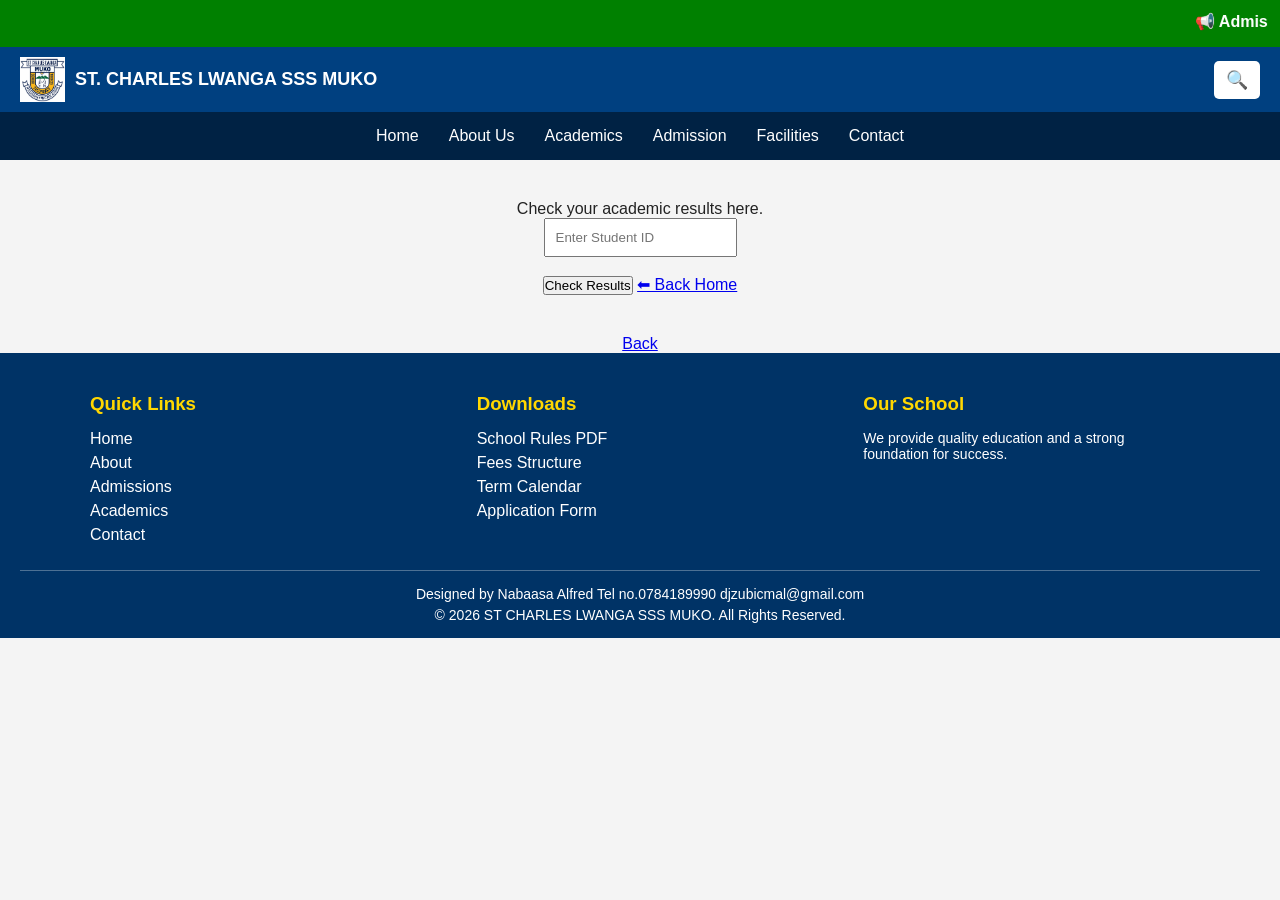
<file: results.html>
<!DOCTYPE html>
<html lang="en">

<head>

<meta charset="UTF-8">
<meta name="viewport" content="width=device-width, initial-scale=1.0">

<title>St. Charles Lwanga SSS Muko</title>

<link rel="stylesheet" href="lwanga.css">

</head>

<body>
  <div class="announcement">
    <marquee>
        📢 Admissions for 2026 are now open | UNEB Registration Ongoing | School Visitation Day Coming Soon
    </marquee>
</div>
  <header>

<div class="header-container">

    <div class="logo-area">
        <img src="lwangalogo.webp" alt="School Logo">
        <h1>ST. CHARLES LWANGA SSS MUKO</h1>
    </div>

    <div class="header-actions">

        <div class="search-container">
            <button id="searchBtn">🔍</button>

            <div id="searchBox" class="hidden">
                <input type="text" id="searchInput" placeholder="Search...">
                <button id="runSearch">Go</button>
            </div>
        </div>

        <button class="menu-toggle" id="menuBtn">
            ☰
        </button>

    </div>

</div>

<nav>
    <ul id="nav-list">
        <li><a href="index.html">Home</a></li>
        <li><a href="about.html">About Us</a></li>
        <li><a href="academics.html">Academics</a></li>
        <li><a href="admission.html">Admission</a></li>
        <li><a href="facilities.html">Facilities</a></li>
        <li><a href="contact.html">Contact</a></li>
    </ul>
</nav>

</header>
  

<section class="content">
<p>Check your academic results here.</p>

<input type="text" placeholder="Enter Student ID"><br><br>
<button>Check Results</button>

<a href="index.html">⬅ Back Home</a>
</section>
<a href="index.html" class="back-btn">Back</a>
<footer class="site-footer">

  <div class="footer-container">

    <!-- QUICK LINKS -->
    <div class="footer-box">
      <h3>Quick Links</h3>
      <a href="#">Home</a>
      <a href="#">About</a>
      <a href="#">Admissions</a>
      <a href="#">Academics</a>
      <a href="#">Contact</a>
    </div>

    <!-- DOWNLOADS -->
    <div class="footer-box">
      <h3>Downloads</h3>
      <a href="#">School Rules PDF</a>
      <a href="#">Fees Structure</a>
      <a href="#">Term Calendar</a>
      <a href="#">Application Form</a>
    </div>

    <!-- SCHOOL INFO -->
    <div class="footer-box">
      <h3>Our School</h3>
      <p>We provide quality education and a strong foundation for success.</p>
    </div>

  </div>

  <div class="footer-bottom">
    <p>Designed by Nabaasa Alfred Tel no.0784189990
     djzubicmal@gmail.com</p>
    <p>© 2026 ST CHARLES LWANGA SSS MUKO. All Rights Reserved.</p>
  </div>

</footer>
<script src="lwanga.js"></script>
</body>
</html>
</file>
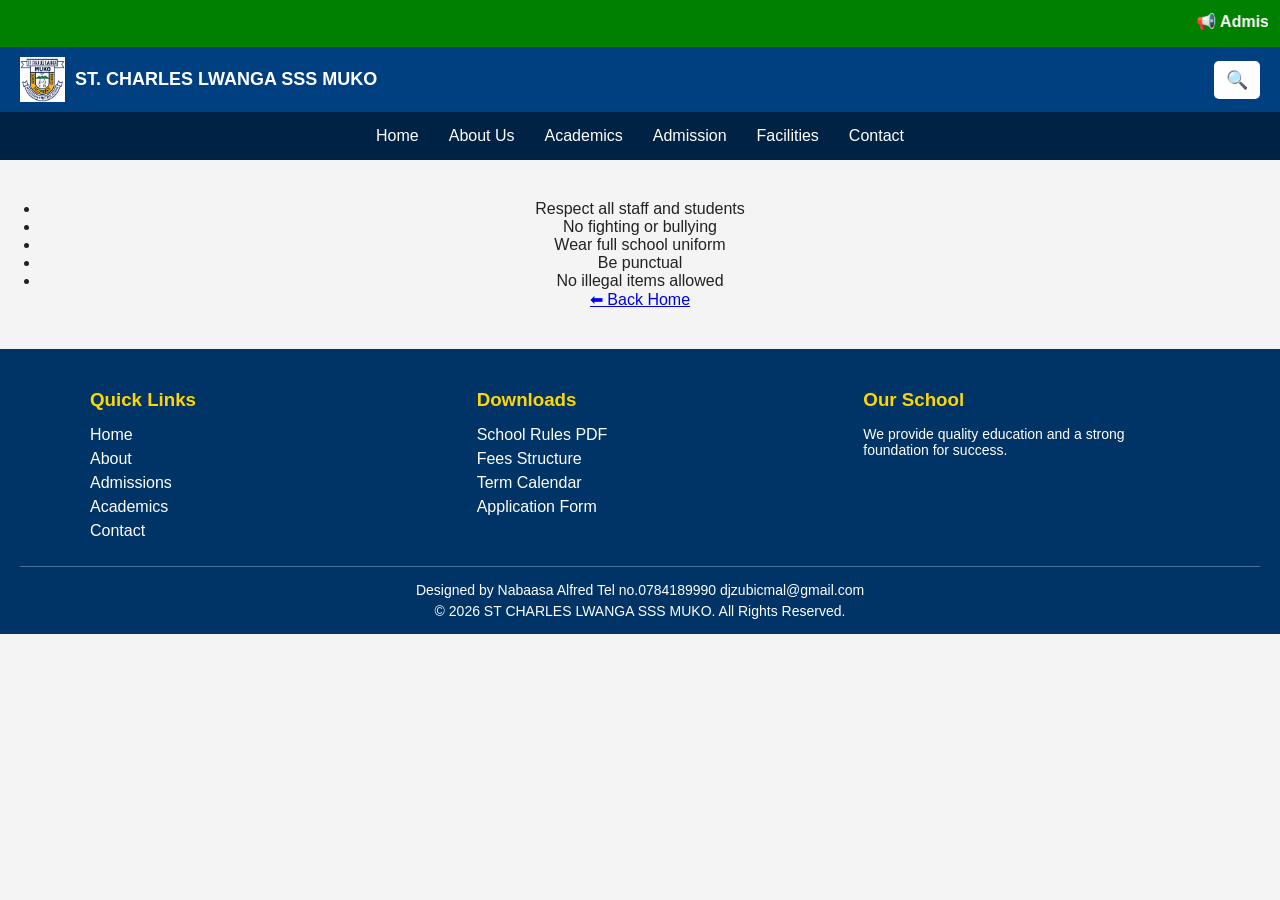
<file: schoolrules.html>
<!DOCTYPE html>
<html lang="en">

<head>

<meta charset="UTF-8">
<meta name="viewport" content="width=device-width, initial-scale=1.0">

<title>St. Charles Lwanga SSS Muko</title>

<link rel="stylesheet" href="lwanga.css">

</head>

<body>
  <div class="announcement">
    <marquee>
        📢 Admissions for 2026 are now open | UNEB Registration Ongoing | School Visitation Day Coming Soon
    </marquee>
</div>
  <header>

<div class="header-container">

    <div class="logo-area">
        <img src="lwangalogo.webp" alt="School Logo">
        <h1>ST. CHARLES LWANGA SSS MUKO</h1>
    </div>

    <div class="header-actions">

        <div class="search-container">
            <button id="searchBtn">🔍</button>

            <div id="searchBox" class="hidden">
                <input type="text" id="searchInput" placeholder="Search...">
                <button id="runSearch">Go</button>
            </div>
        </div>

        <button class="menu-toggle" id="menuBtn">
            ☰
        </button>

    </div>

</div>

<nav>
    <ul id="nav-list">
        <li><a href="index.html">Home</a></li>
        <li><a href="about.html">About Us</a></li>
        <li><a href="academics.html">Academics</a></li>
        <li><a href="admission.html">Admission</a></li>
        <li><a href="facilities.html">Facilities</a></li>
        <li><a href="contact.html">Contact</a></li>
    </ul>
</nav>

</header>
  

<section class="content">
<ul>
<li>Respect all staff and students</li>
<li>No fighting or bullying</li>
<li>Wear full school uniform</li>
<li>Be punctual</li>
<li>No illegal items allowed</li>
</ul>

<a href="index.html">⬅ Back Home</a>
</section>

<footer class="site-footer">

  <div class="footer-container">

    <!-- QUICK LINKS -->
    <div class="footer-box">
      <h3>Quick Links</h3>
      <a href="#">Home</a>
      <a href="#">About</a>
      <a href="#">Admissions</a>
      <a href="#">Academics</a>
      <a href="#">Contact</a>
    </div>

    <!-- DOWNLOADS -->
    <div class="footer-box">
      <h3>Downloads</h3>
      <a href="#">School Rules PDF</a>
      <a href="#">Fees Structure</a>
      <a href="#">Term Calendar</a>
      <a href="#">Application Form</a>
    </div>

    <!-- SCHOOL INFO -->
    <div class="footer-box">
      <h3>Our School</h3>
      <p>We provide quality education and a strong foundation for success.</p>
    </div>

  </div>

  <div class="footer-bottom">
    <p>Designed by Nabaasa Alfred Tel no.0784189990
     djzubicmal@gmail.com</p>
    <p>© 2026 ST CHARLES LWANGA SSS MUKO. All Rights Reserved.</p>
  </div>

</footer>
</body>
</html>
</file>
<file: lwanga.css>
/* ===== RESET ===== */
* {
  margin:0;
  padding:0;
  box-sizing:border-box;
  font-family:Arial, sans-serif;
}

body {
  background:#f4f4f4;
  text-align:center;
  color:#222;
}

img {
  max-width:100%;
  height:auto;
  display:block;
}

mark {
  background:yellow;
  color:black;
  font-weight:bold;
}

/* ===== ANNOUNCEMENT ===== */
.announcement-bar {
  background:lightblue;
  color:green;
  text-align:center;
  padding:12px;
  font-weight:bold;
  position:sticky;
  top:0;
  z-index:1000;
}

.announcement {
  background:#008000;
  color:white;
  padding:12px;
  font-weight:bold;
  text-align:center;
  position:sticky;
  top:0;
  z-index:1000;
}

/* ===== HEADER ===== */
header {
  background:#004080;
  color:white;
  position:sticky;
  top:0;
  z-index:1000;
}

.header-container {
  display:flex;
  justify-content:space-between;
  align-items:center;
  padding:10px 20px;
}

/* LOGO */
.logo-area {
  display:flex;
  align-items:center;
  gap:10px;
}

.logo-area img {
  width:45px;
  height:45px;
}

.logo-area h1 {
  font-size:18px;
}

/* HEADER RIGHT */
.header-right,
.header-actions {
  display:flex;
  align-items:center;
  gap:10px;
}

/* ===== NAV ===== */
#nav-list {
  list-style:none;
  display:flex;
  justify-content:center;
  background:#002244;
}

#nav-list li {
  padding:15px;
}

#nav-list a {
  color:white;
  text-decoration:none;
}

/* Hamburger hidden on desktop */
.menu-toggle {
  display:none;
  font-size:30px;
  background:none;
  border:none;
  color:white;
  cursor:pointer;
}

/* ===== SEARCH ===== */
.search-container {
  position:relative;
}

#searchBtn {
  border:none;
  background:white;
  padding:8px 12px;
  border-radius:5px;
  cursor:pointer;
  font-size:18px;
}

#searchBox {
  position:absolute;
  top:45px;
  right:0;
  background:white;
  padding:10px;
  border-radius:8px;
  box-shadow:0 4px 10px rgba(0,0,0,0.2);
  z-index:2000;
}

#searchInput {
  padding:8px;
  width:200px;
}

#runSearch {
  padding:8px 12px;
  background:#004080;
  color:white;
  border:none;
  cursor:pointer;
  border-radius:4px;
}

.hidden {
  display:none !important;
}

/* ===== HERO ===== */
.hero {
  background: linear-gradient(rgba(0,50,120,0.75), rgba(0,50,120,0.75)),
              url("images/school.jpg");
  background-size: cover;
  background-position: center;
  color: white;
  text-align: center;
  padding: 100px 20px;
}

.hero h3 {
  color:#FFD700;
  font-size:1.4rem;
}

.hero h1 {
  font-size:3rem;
  margin:15px 0;
}

.hero p {
  font-size:1.3rem;
  font-style:italic;
  margin-bottom:30px;
}

.hero-btn {
  display:inline-block;
  padding:15px 40px;
  background:linear-gradient(135deg,#FFD700,#ffb300);
  color:#003366;
  border-radius:50px;
  font-weight:bold;
  text-decoration:none;
  transition:0.3s ease;
  box-shadow:0 6px 15px rgba(0,0,0,0.2);
}

.hero-btn:hover {
  background:white;
  transform:translateY(-4px);
}

/* ===== BUTTONS ===== */
.btn, .cta-btn {
  display:inline-block;
  padding:12px 25px;
  background:orange;
  color:white;
  text-decoration:none;
  border-radius:5px;
}

.btn-danger {
  padding:10px 22px;
  background:#e53935;
  color:white;
  border:none;
  border-radius:8px;
  cursor:pointer;
  transition:0.3s;
  display:inline-block;
}
.btn-danger:hover { background:#b71c1c; }

.btn-secondary {
  padding:10px 20px;
  background:#f1f1f1;
  color:#333;
  border:2px solid #ccc;
  border-radius:8px;
  cursor:pointer;
  transition:0.3s;
  display:inline-block;
}
.btn-secondary:hover { background:#ddd; }

.btn-success {
  padding:12px 24px;
  background:linear-gradient(135deg,#00c853,#009624);
  color:white;
  border:none;
  border-radius:10px;
  font-weight:bold;
  cursor:pointer;
  transition:0.3s;
  display:inline-block;
}
.btn-success:hover { transform:scale(1.05); }

.btn-primary {
  padding:12px 26px;
  background:linear-gradient(135deg,#0077ff,#004aad);
  color:white;
  border:none;
  border-radius:30px;
  font-weight:bold;
  cursor:pointer;
  text-decoration:none;
  display:inline-block;
  transition:0.3s ease;
  box-shadow:0 5px 12px rgba(0,0,0,0.2);
}
.btn-primary:hover {
  transform:translateY(-3px);
  box-shadow:0 8px 18px rgba(0,0,0,0.3);
}

/* ===== SECTIONS ===== */
section {
  padding:40px;
  text-align:center;
}

/* ===== CARDS ===== */
.cards {
  display:flex;
  gap:20px;
  flex-wrap:wrap;
}
.card {
  background:#eee;
  padding:20px;
  flex:1;
}

/* ===== TABLE ===== */
table {
  width:90%;
  margin:auto;
  border-collapse:collapse;
}
th, td {
  border:1px solid #ccc;
  padding:10px;
}
th {
  background:#003366;
  color:white;
}

/* ===== FOOTER ===== */
footer {
  background:#003366;
  color:white;
  text-align:center;
  padding:20px 10px;
  width:100vw;
  margin-left:calc(-50vw + 50%);
}
footer p {
  margin:5px 0;
  font-size:14px;
}

.site-footer {
  background:#003366;
  color:white;
  padding:40px 20px 10px;
}

.footer-container {
  display:flex;
  justify-content:flex-start;
  flex-wrap:wrap;
  gap:60px;
  max-width:1100px;
  margin:auto;
  text-align:left;
}
.footer-box {
  flex:1;
  min-width:200px;
  text-align:left;
}
.footer-box h3 {
  margin-bottom:15px;
  color:#FFD700;
}
.footer-box a {
  display:block;
  color:white;
  text-decoration:none;
  margin:6px 0;
  transition:0.3s;
  text-align:left;
}
.footer-box a:hover {
  color:#FFD700;
  transform:translateX(5px);
}
.footer-bottom {
  text-align:center;
  margin-top:20px;
  padding-top:10px;
  border-top:1px solid rgba(255,255,255,0.3);
  font-size:14px;
}

/* ===== TOP BUTTON ===== */
#topBtn {
  position:fixed;
  bottom:20px;
  left:20px;
  padding:10px;
  background:#003366;
  color:white;
  border:none;
  cursor:pointer;
  display:none;
  z-index:1000;
  border-radius:5px;
}

/* ===== E-LIBRARY ===== */
.e-library {
  position:fixed;
  bottom:20px;
  right:20px;
  background:green;
  color:white;
  padding:15px;
  border-radius:25px;
  text-decoration:none;
  z-index:900;
}

/* ===== FORMS ===== */
form {
  max-width:400px;
  margin:auto;
  background:white;
  padding:20px;
  border-radius:10px;
  display:flex;
  flex-direction:column;
  gap:10px;
}
input, select {
  padding:10px;
}

/* ===== MOBILE ===== */
@media(max-width:768px){
  .cards { flex-direction:column; }
  .menu-toggle { display:block; }
  .logo-area h1 { font-size:13px; }
  #searchInput { width:140px; }

  #nav-list {
    position:fixed;
    top:60px;
    right:-100%;
    width:250px;
    height:100vh;
    background:#003366;
    flex-direction:column;
    transition:0.3s ease;
    z-index:9999;
  }
  #nav-list.show { right:0; }

/* Base Back Button */
.back-btn {
  display:inline-block;
  padding:12px 28px;
  font-size:16px;
  font-weight:bold;
  border-radius:8px;
  text-decoration:none;
  cursor:pointer;
  transition:0.3s ease;
}

/* Solid Blue */
.back-btn-blue {
  background:#004aad;
  color:white;
  box-shadow:0 4px 10px rgba(0,0,0,0.2);
}
.back-btn-blue:hover {
  background:#003366;
  transform:translateY(-2px);
}

/* Gradient Blue */
.back-btn-gradient {
  background:linear-gradient(135deg,#0077ff,#004aad);
  color:white;
  box-shadow:0 5px 12px rgba(0,0,0,0.2);
}
.back-btn-gradient:hover {
  transform:translateY(-3px);
  box-shadow:0 8px 18px rgba(0,0,0,0.3);
}

/* Outline Blue */
.back-btn-outline {
  background:transparent;
  color:#004aad;
  border:2px solid #004aad;
}
.back-btn-outline:hover {
  background:#004aad;
  color:white;
}

/* Pill-Shaped Blue */
.back-btn-pill {
  background:#0077ff;
  color:white;
  border:none;
  border-radius:50px;
  padding:12px 35px;
}
.back-btn-pill:hover {
  background:#005bbb;
}

/* Light Blue */
.back-btn-light {
  background:#e0f0ff;
  color:#004aad;
  border:2px solid #004aad;
}
.back-btn-light:hover {
  background:#cce5ff;
}
  .
  /* ===== BODY ===== */
body {
  background:#f9fafc; /* soft neutral background */
  color:#222;
  font-family:"Segoe UI", Arial, sans-serif;
  line-height:1.6;
  margin:0;
  padding:0;
}

/* ===== SECTIONS ===== */
section {
  padding:60px 20px;
  max-width:1200px;
  margin:auto;
  text-align:center;
}

section h2 {
  font-size:2rem;
  color:#004aad;
  margin-bottom:20px;
  position:relative;
}

section h2::after {
  content:"";
  display:block;
  width:60px;
  height:3px;
  background:#FFD700;
  margin:10px auto 0;
  border-radius:2px;
}

section p {
  max-width:800px;
  margin:auto;
  font-size:1.1rem;
  color:#444;
}

/* ===== MOTTO ===== */
.hero p,
section p.motto {
  font-size:1.3rem;
  font-style:italic;
  font-weight:bold;
  color:#FFD700; /* gold text */
  text-shadow:2px 2px 6px rgba(0,0,0,0.6); /* glowing effect */
}

/* ===== STAFF ===== */
.staff-container {
  display:flex;
  gap:20px;
  flex-wrap:wrap;
  justify-content:center;
  margin-top:30px;
}

.staff-card {
  background:white;
  border-radius:10px;
  box-shadow:0 4px 12px rgba(0,0,0,0.1);
  padding:20px;
  text-align:center;
  flex:1 1 220px;
  transition:0.3s ease;
}

.staff-card img {
  width:120px;
  height:120px;
  object-fit:cover;
  border-radius:50%;
  margin-bottom:15px;
}

.staff-card:hover {
  transform:translateY(-5px);
  box-shadow:0 6px 16px rgba(0,0,0,0.15);
}

/* ===== ABOUT SECTION ===== */
.about-container {
  display:flex;
  align-items:center;
  gap:40px;
  flex-wrap:wrap;
  margin-top:40px;
}

.about-text {
  flex:1;
  text-align:left;
}

.about-text h2 {
  color:#004aad;
}

.about-image {
  flex:1;
}

.about-image img {
  border-radius:12px;
  box-shadow:0 6px 18px rgba(0,0,0,0.2);
  width:100%;
  height:auto;
}

/* ===== FACILITIES ===== */
.facilities-container {
  display:flex;
  gap:30px;
  flex-wrap:wrap;
  justify-content:center;
  margin-top:30px;
}

.facility-card {
  background:white;
  border-radius:12px;
  box-shadow:0 4px 12px rgba(0,0,0,0.1);
  padding:20px;
  flex:1 1 280px;
  transition:0.3s ease;
}

.facility-card img {
  width:100%;
  border-radius:10px;
  margin-bottom:15px;
}

.facility-card:hover {
  transform:translateY(-5px);
  box-shadow:0 6px 16px rgba(0,0,0,0.15);
}

/* ===== ACADEMICS CARDS ===== */
.cards {
  display:flex;
  gap:30px;
  flex-wrap:wrap;
  justify-content:center;
  margin-top:30px;
}

.card {
  background:white;
  border-radius:12px;
  box-shadow:0 4px 12px rgba(0,0,0,0.1);
  padding:25px;
  flex:1 1 300px;
  transition:0.3s ease;
}

.card:hover {
  transform:translateY(-5px);
  box-shadow:0 6px 16px rgba(0,0,0,0.15);
}

.card h3 {
  color:#004aad;
  margin-bottom:10px;
}



/* ===== MOBILE OVERRIDES ===== */
@media(max-width:768px){
  .about-container { flex-direction:column; text-align:center; }
  .about-text { text-align:center; }
  .staff-card img { width:100px; height:100px; }
}
/* ===== FOOTER ===== */
.site-footer {
  background:linear-gradient(135deg,#003366,#001f4d);
  color:#fff;
  padding:40px 20px 10px;
  text-align:center;
}

.footer-box h3 {
  color:#FFD700;
  text-shadow:1px 1px 6px rgba(0,0,0,0.6);
}

.footer-box a {
  color:#fff;
  text-shadow:1px 1px 5px rgba(0,0,0,0.6);
}
.footer-box a:hover {
  color:#FFD700;
  text-shadow:2px 2px 10px rgba(0,0,0,0.8);
}

.footer-bottom {
  border-top:2px solid #FFD700;
  color:#fff;
  text-shadow:1px 1px 6px rgba(0,0,0,0.7);
}
.motto {
  font-size:1.4rem;
  font-style:italic;
  font-weight:bold;
  color:#FFD700;
  text-shadow:2px 2px 10px rgba(0,0,0,0.8); /* glowing gold */
  letter-spacing:1px;
  transition:0.3s ease;
}

.motto:hover {
  color:#fff; /* turns white on hover */
  text-shadow:0 0 15px #FFD700, 0 0 25px #FFD700; /* glowing pulse */
}
.footer-bottom {
  text-align:center;
  margin-top:20px;
  padding-top:10px;
  border-top:2px solid #FFD700; /* solid gold line */
  font-size:14px;
  color:#ffffff; /* pure white text */
  font-weight:bold; /* stronger weight */
  text-shadow:0 0 8px rgba(0,0,0,0.7); /* subtle glow */
}
footer {
  background:linear-gradient(135deg,#003366,#001f4d);
  color:#fff;
  padding:40px 20px 10px;
  text-align:center;
}

footer p {
  font-size:14px;
  font-weight:bold;
  color:#fff;
  text-shadow:0 0 8px rgba(0,0,0,0.7); /* subtle glow */
  margin:5px 0;
}
/* ===== IMAGE GRID ===== */
.image-grid {
  display:grid;
  grid-template-columns:repeat(auto-fit, minmax(250px, 1fr));
  gap:20px;
  max-width:1200px;
  margin:auto;
  padding:40px 20px;
}

.image-grid img {
  width:100%;
  height:auto;
  border-radius:10px;
  box-shadow:0 4px 12px rgba(0,0,0,0.1);
  transition:0.3s ease;
}

.image-grid img:hover {
  transform:scale(1.05);
  box-shadow:0 6px 16px rgba(0,0,0,0.15);
}
/* ===== FACILITIES SECTION ===== */
.facilities-section {
  padding: 50px 20px;
  max-width: 1200px;
  margin: auto;
  text-align: center;
}

.section-title {
  font-size: 2rem;
  color: #004aad;
  margin-bottom: 30px;
  position: relative;
}

.section-title::after {
  content: "";
  display: block;
  width: 60px;
  height: 3px;
  background: #FFD700;
  margin: 10px auto 0;
  border-radius: 2px;
}

/* ===== GRID LAYOUT ===== */
.facilities-container {
  display: grid;
  grid-template-columns: repeat(2, 1fr); /* two columns on desktop */
  gap: 30px;
}

/* ===== FACILITY CARD ===== */
.facility-card {
  background: #fff;
  border-radius: 12px;
  box-shadow: 0 4px 12px rgba(0,0,0,0.1);
  padding: 20px;
  text-align: center;
  transition: 0.3s ease;
}

.facility-card img {
  width: 100%;
  height: auto;
  border-radius: 10px;
  margin-bottom: 15px;
}

.facility-card h3 {
  color: #004aad;
  margin-bottom: 10px;
}

.facility-card p {
  color: #444;
  font-size: 1rem;
  margin-bottom: 15px;
}

.facility-card:hover {
  transform: translateY(-5px);
  box-shadow: 0 6px 16px rgba(0,0,0,0.15);
}

/* ===== BUTTON STYLE ===== */
.btn-primary {
  display: inline-block;
  padding: 10px 20px;
  background: #004aad;
  color: #fff;
  text-decoration: none;
  border-radius: 6px;
  transition: 0.3s ease;
}

.btn-primary:hover {
  background: #FFD700;
  color: #004aad;
}

/* ===== MOBILE FRIENDLY ===== */
@media(max-width:768px){
  .facilities-container {
    grid-template-columns: 1fr; /* stack cards on mobile */
  }
}
</file>
